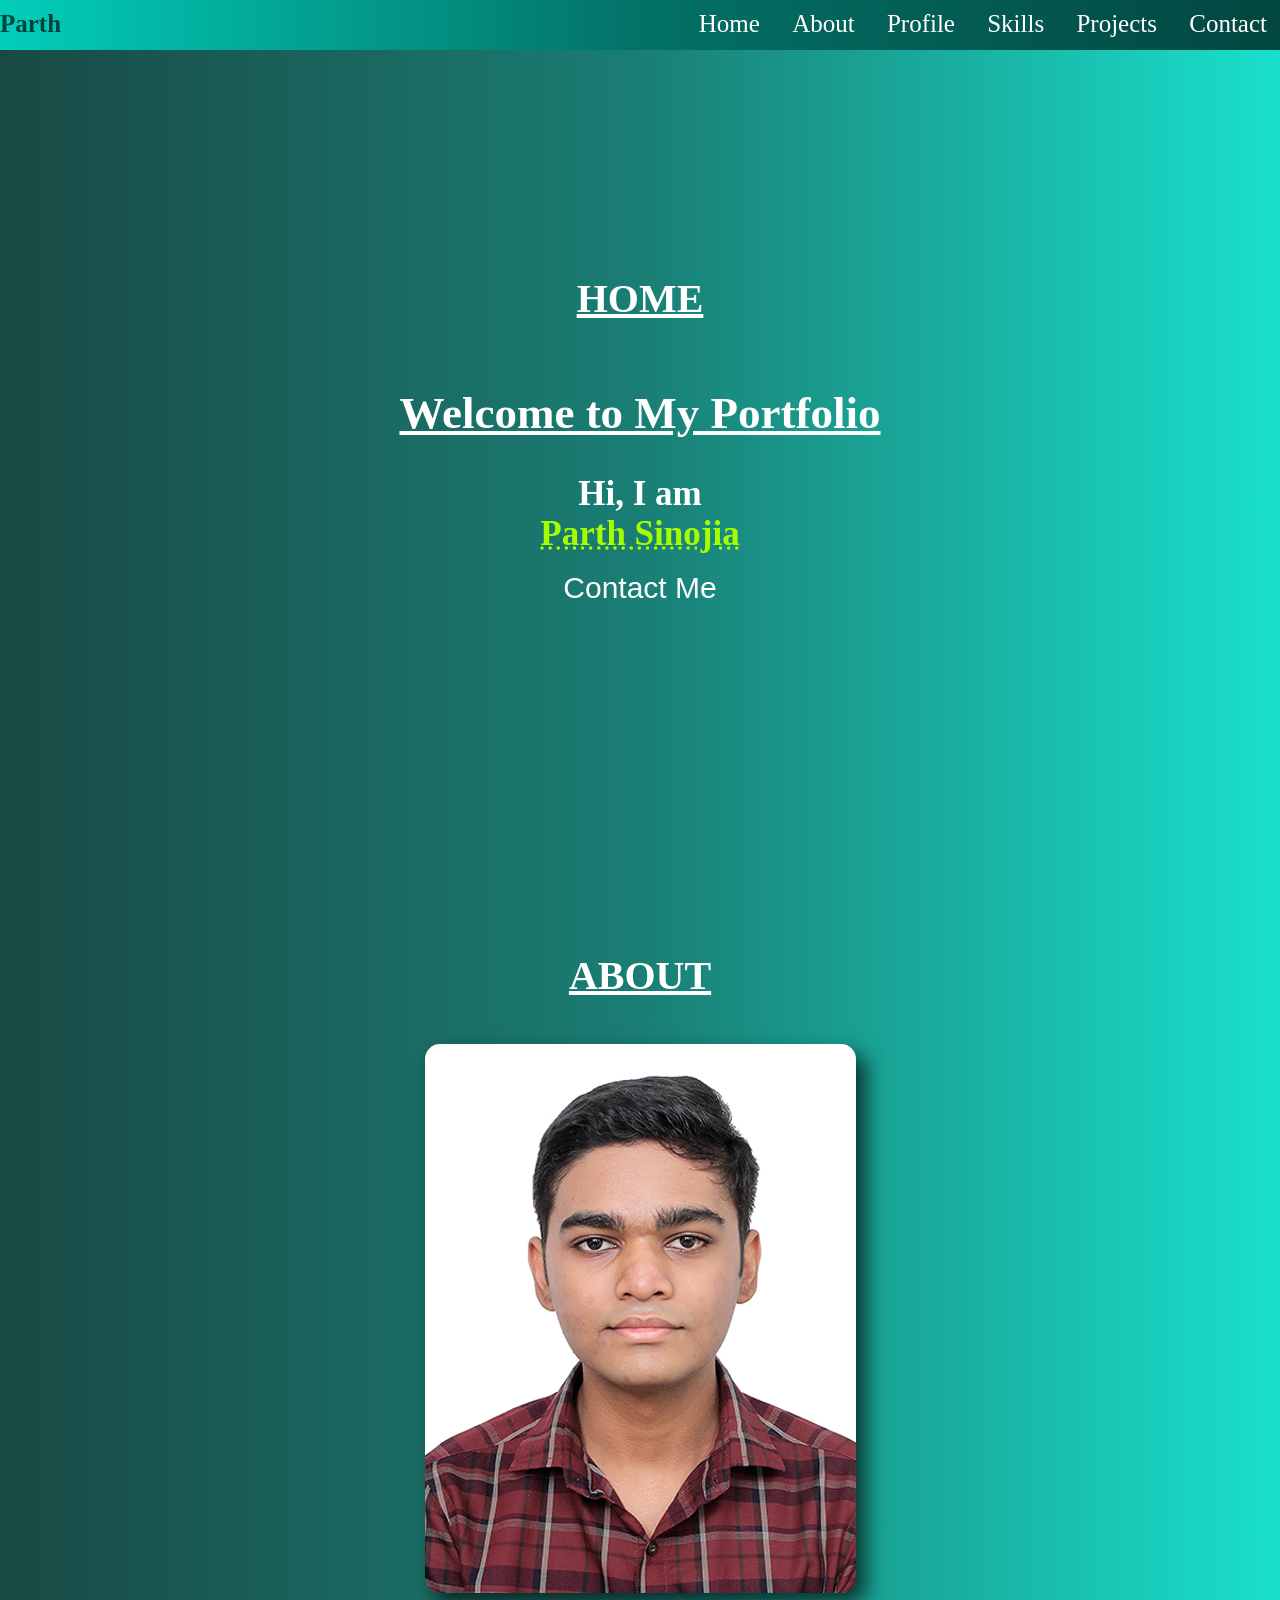
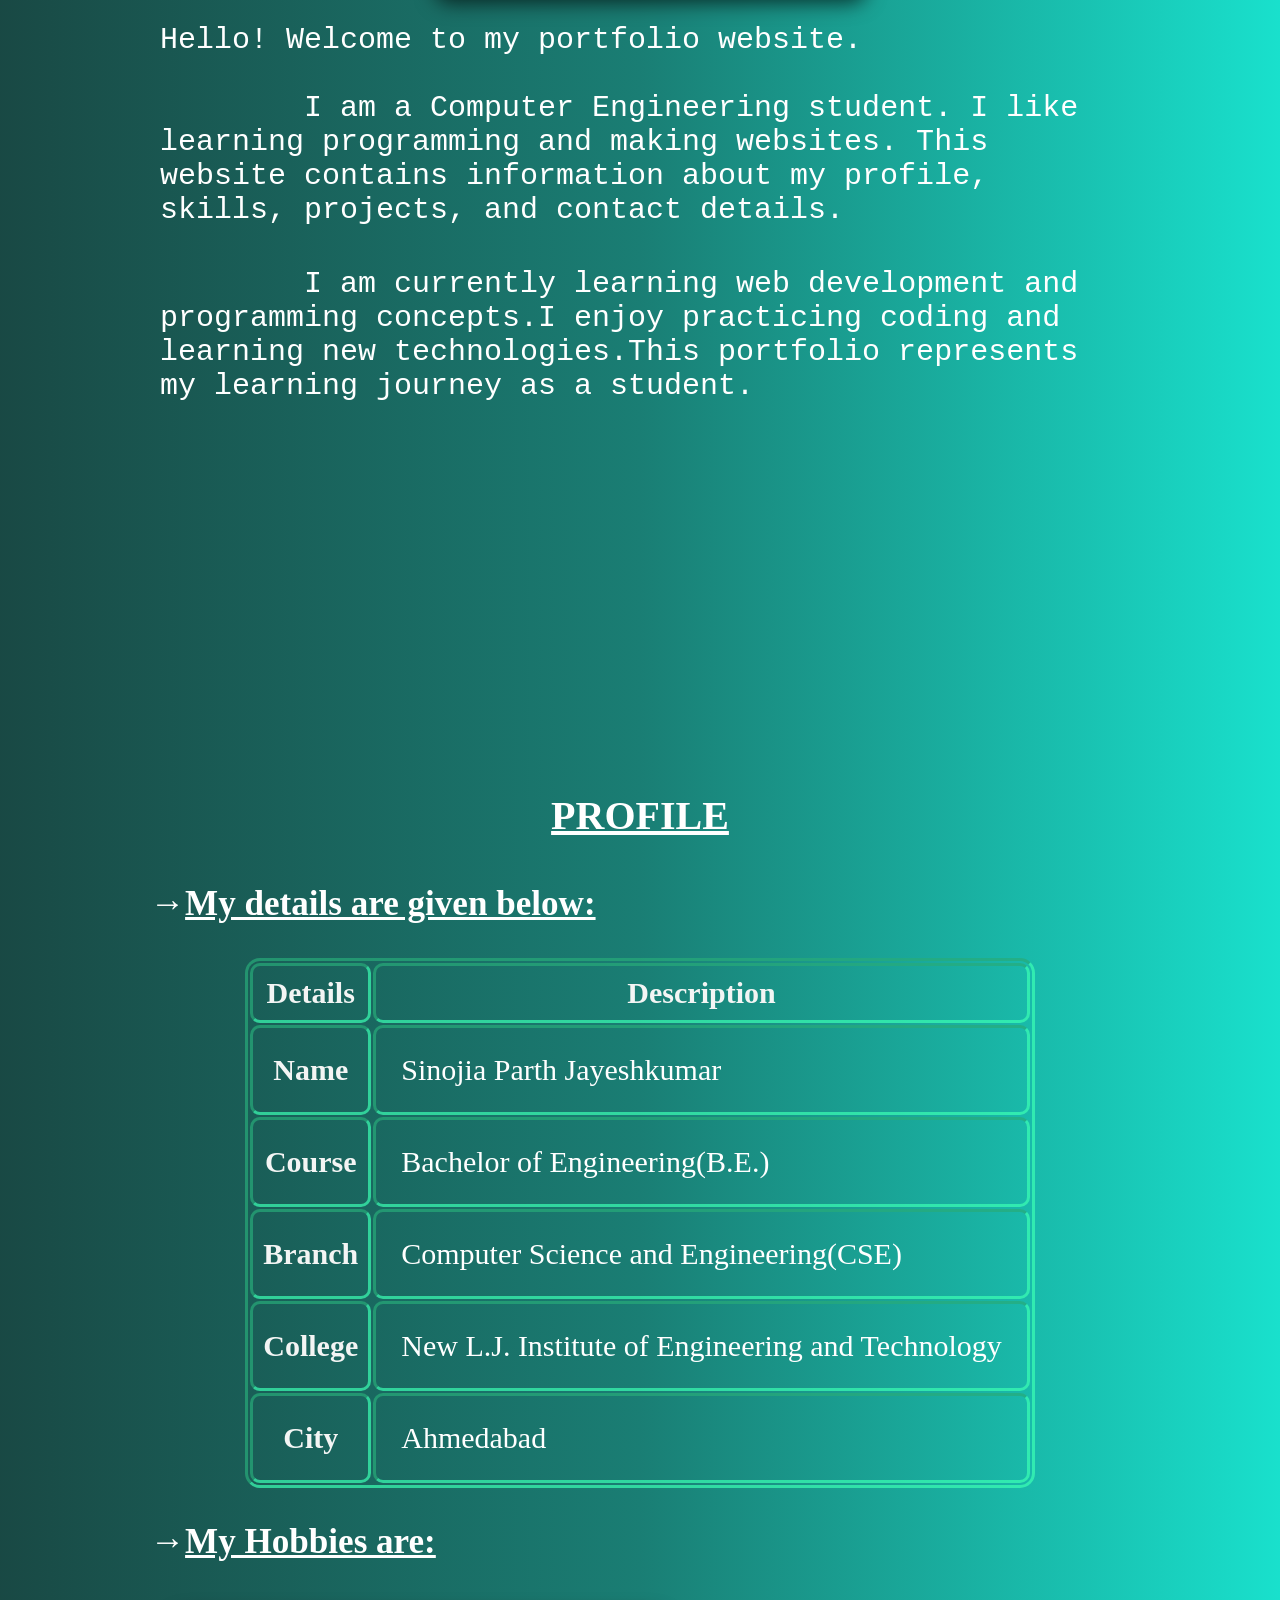
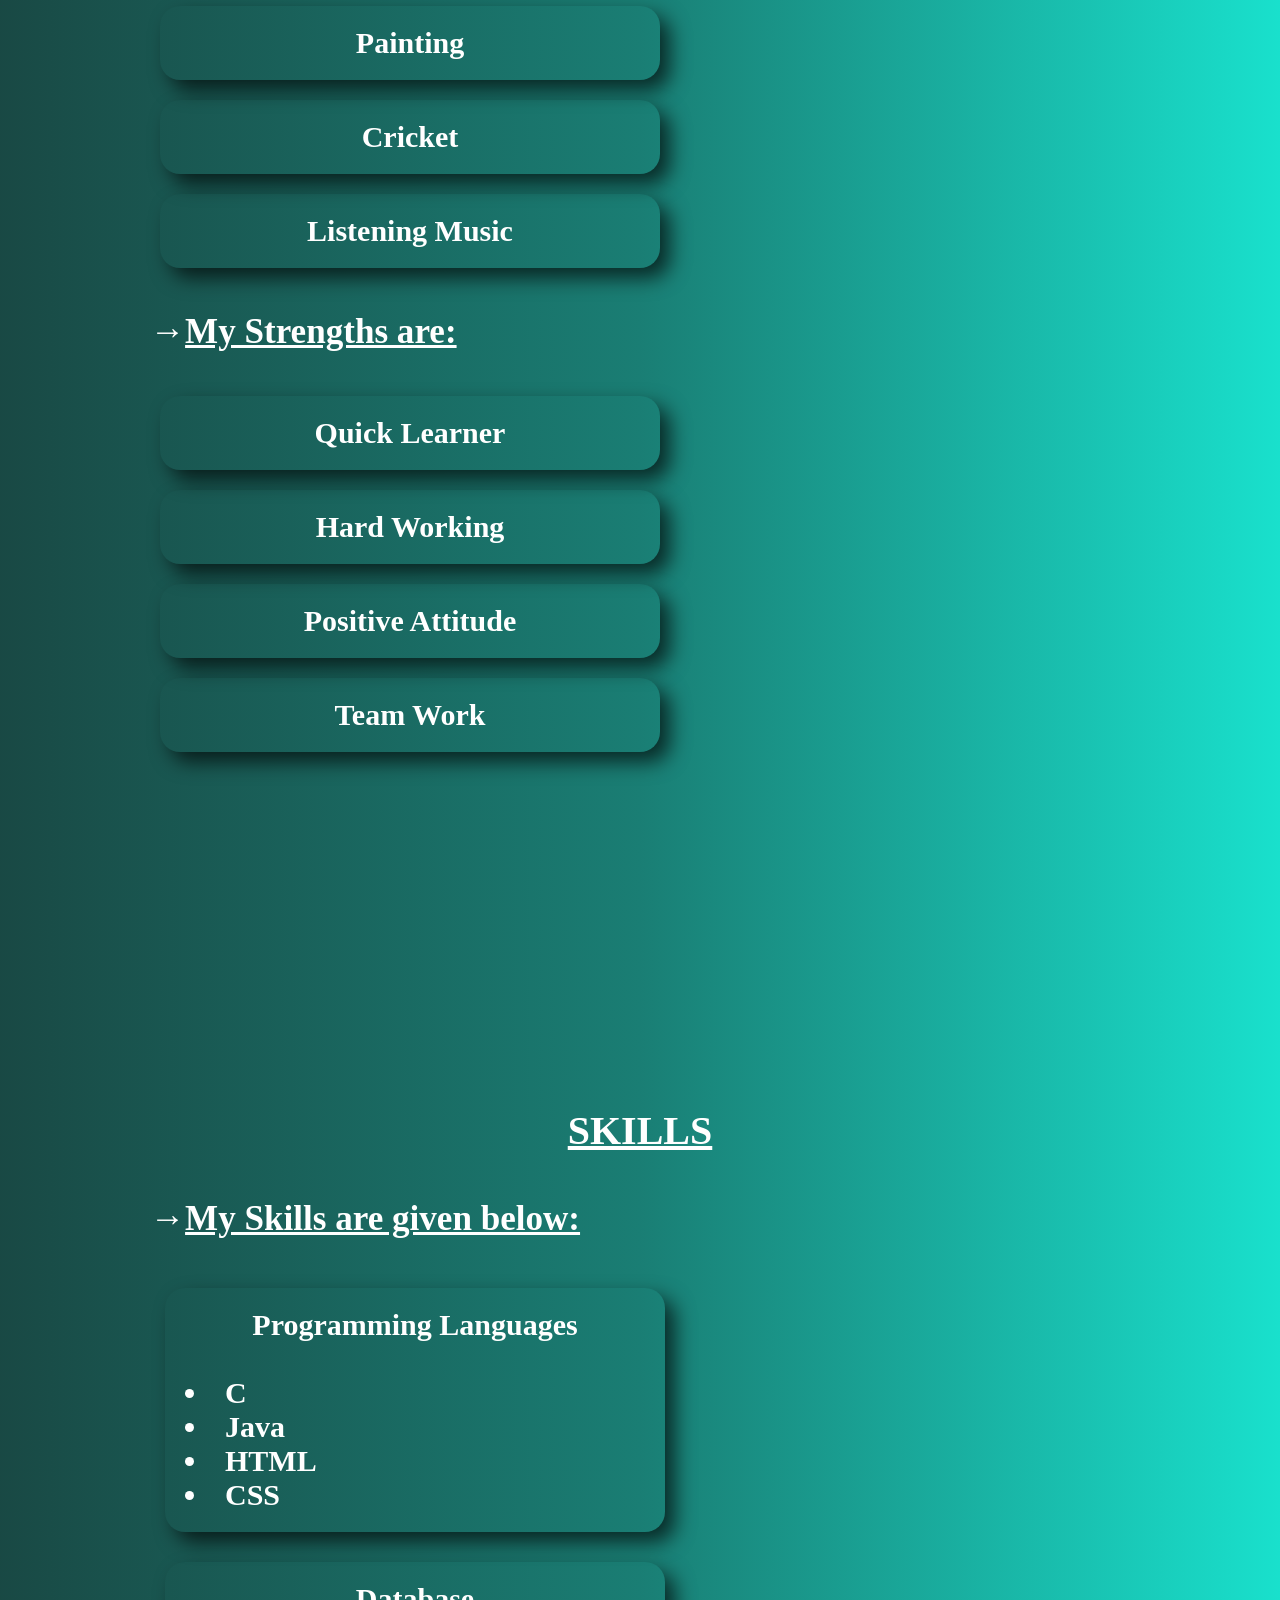
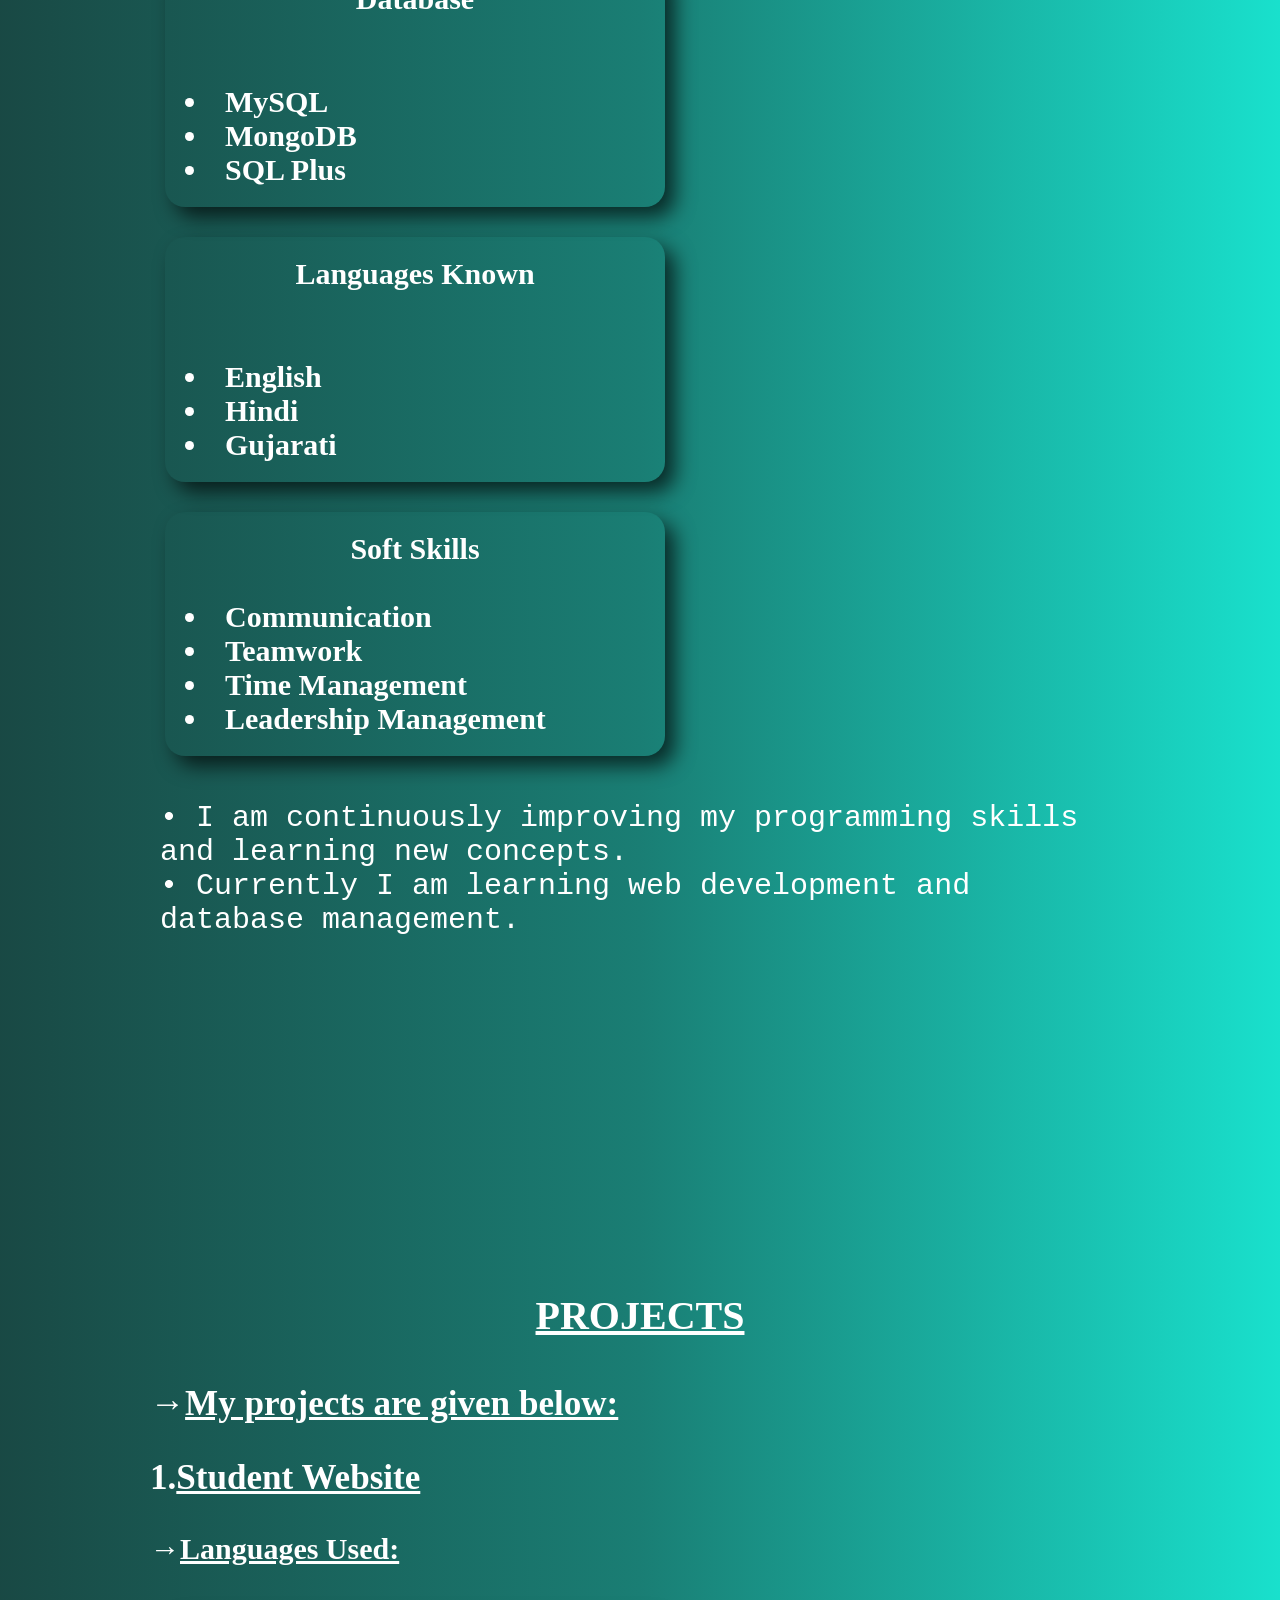
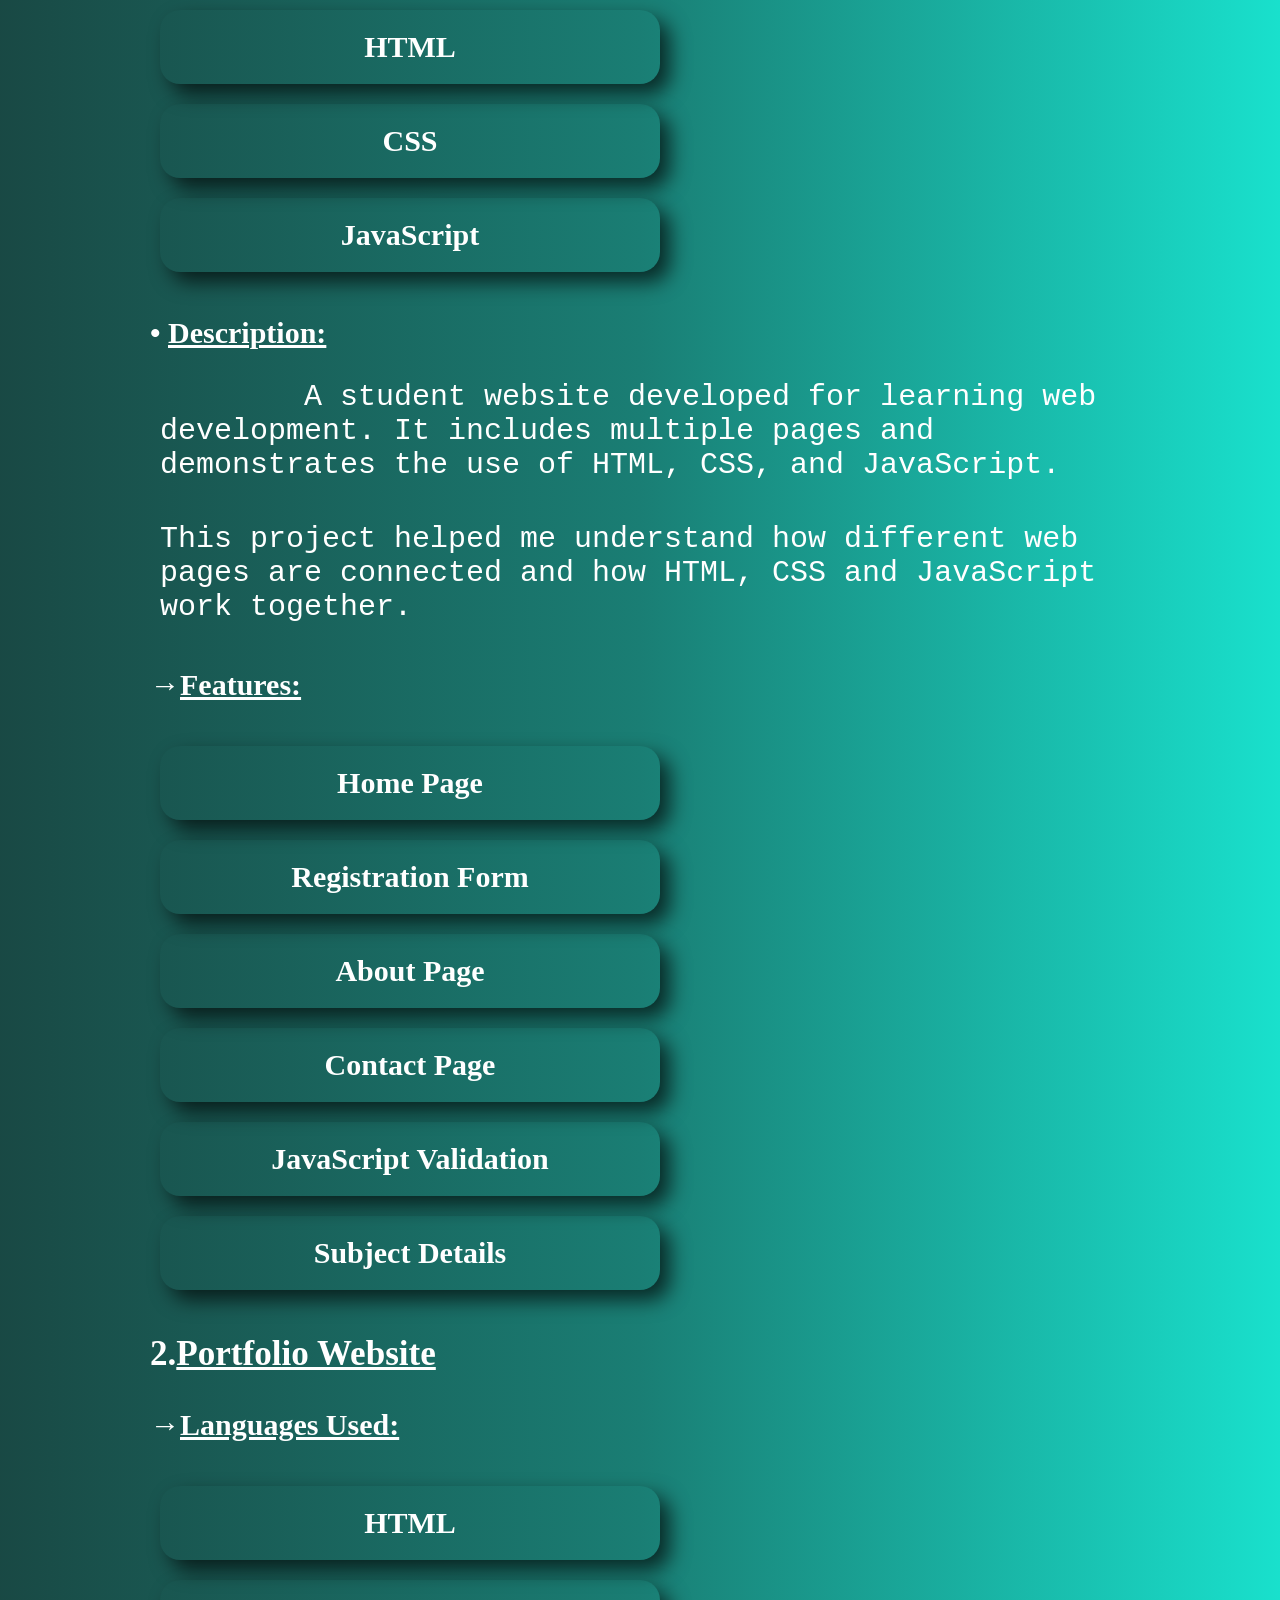
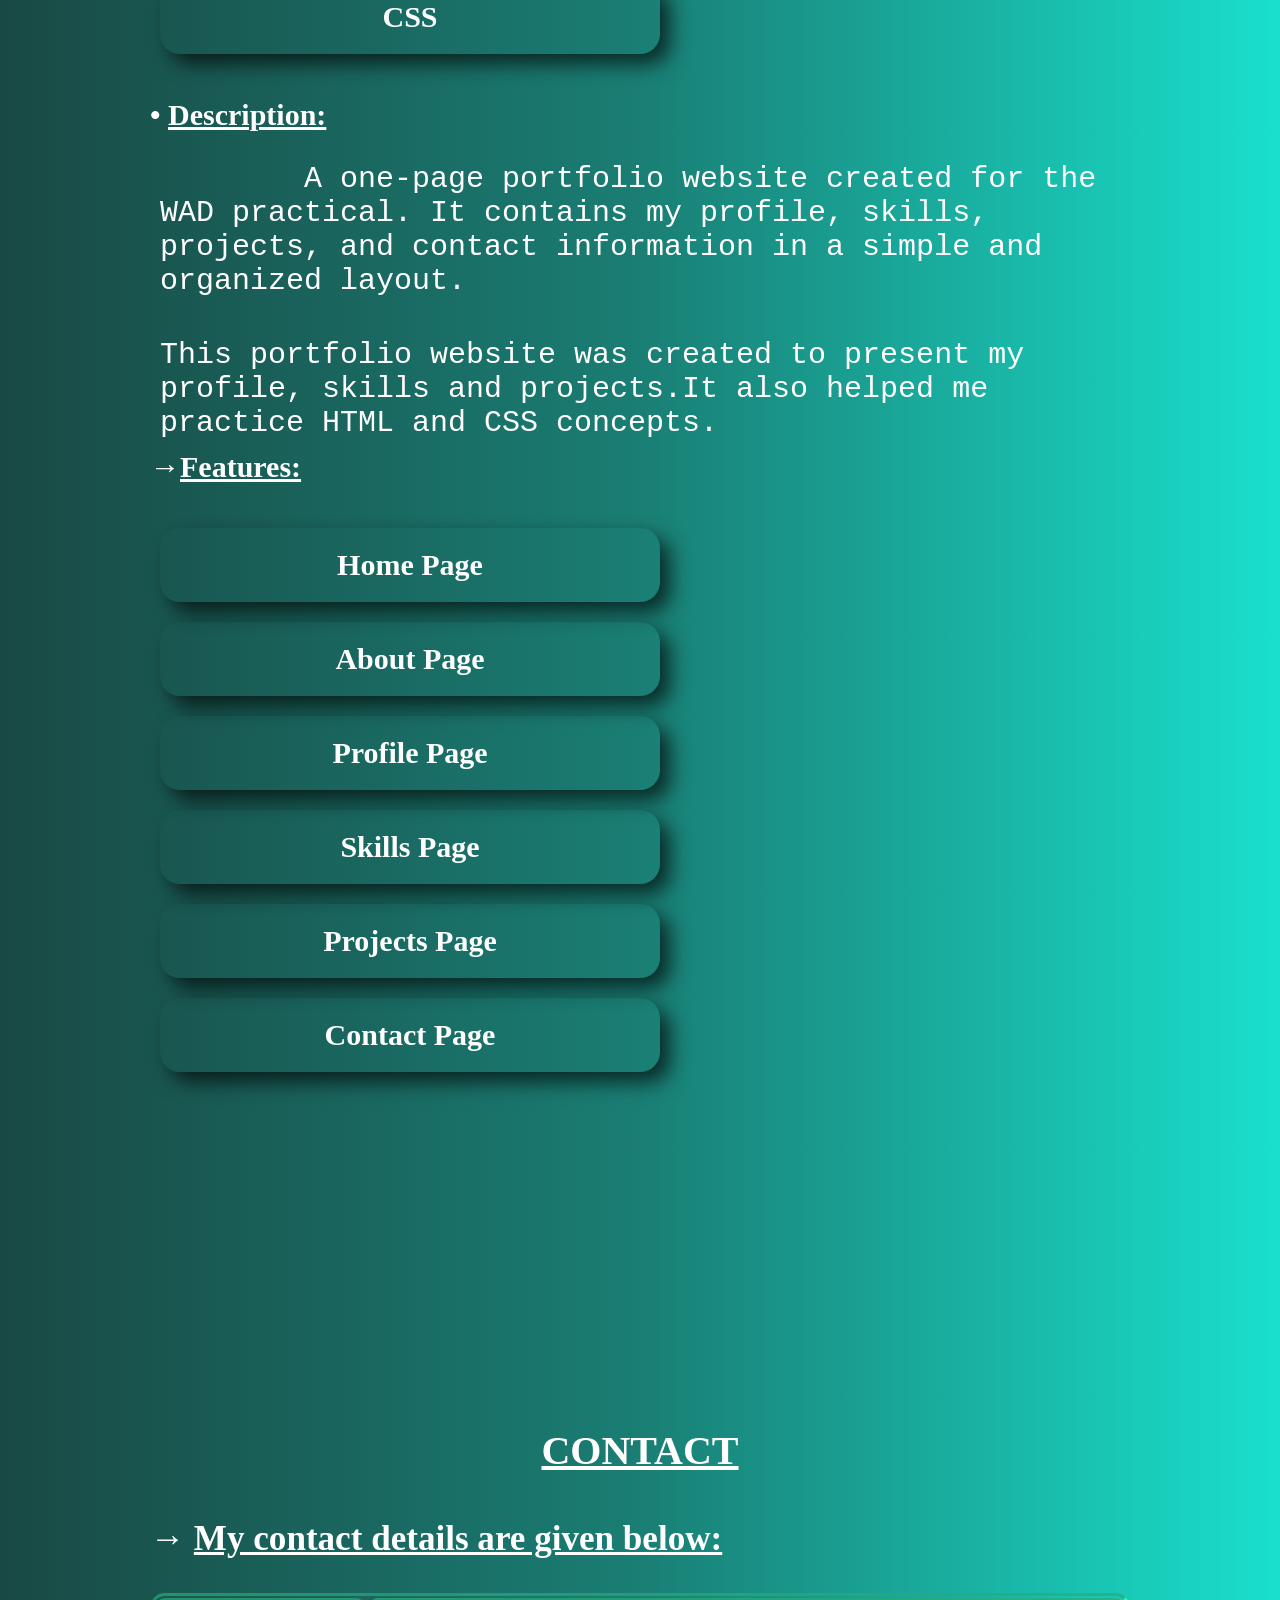
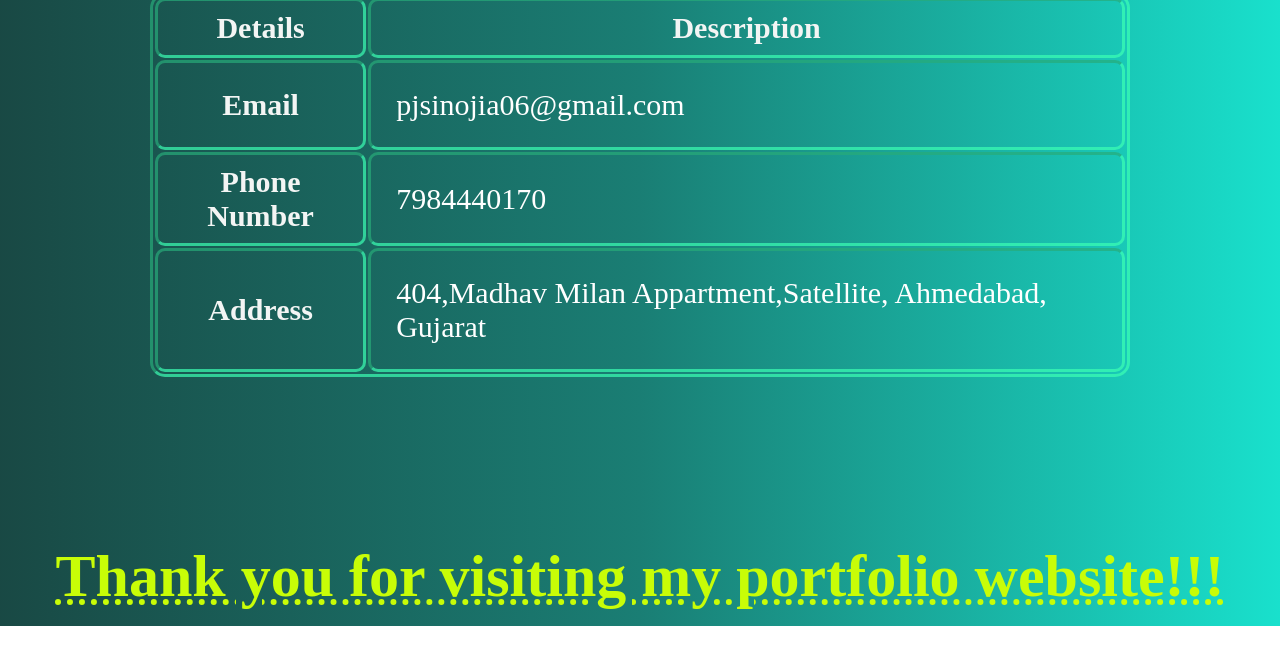
<file: index.html>
<html>
    <head>
        <title>Portfolio</title>
        <link rel="stylesheet" href="Css.css">
        <meta name="viewport" content="width=device-width, initial-scale=1.0">
    </head>
    <body>
        <nav>
            <span id="name">Parth</span>
            <a href="#home">Home</a>
            <a href="#About">About</a>
            <a href="#profile">Profile</a>
            <a href="#skills">Skills</a>
            <a href="#projects">Projects</a>
            <a href="#contact">Contact</a>
        </nav>
        <div  id="home">
        <h1 style="font-size: 40px;"><u>HOME</u></h1>
        <h2 style="text-align: center;padding: 20px;"><u>Welcome to My Portfolio</u></h2>
        <h1 style="margin: auto; font-size: 35px;">Hi, I am <span class="name1"><br>Parth Sinojia</span></h1>
        <a href="#contact"><button>Contact Me</button></a>
        </div>
        <div id="About">
            <h1 style="font-size: 40px;"><u>ABOUT</u></h1>
            <img src="Personal.jpg" alt="image">
            <pre>Hello! Welcome to my portfolio website.<br>
        I am a Computer Engineering student. I like learning programming and making websites. This website contains information about my profile, skills, projects, and contact details.</pre>
        <pre>
        I am currently learning web development and programming concepts.I enjoy practicing coding and learning new technologies.This portfolio represents my learning journey as a student.
        </pre>
        </div>
        <div  id="profile">
        <h1 style="font-size: 40px;"><u>PROFILE</u></h1>
        <h3>→<u>My details are given below:</u></h3>
            <br>
        <table class="profiletab">
            <tr>
                <th>Details</th>
                <th>Description</th>
            </tr>
            <tr>
                <th>Name</th>
                <td>Sinojia Parth Jayeshkumar</td>
            </tr>
            <tr>
                <th>Course</th>
                <td>Bachelor of Engineering(B.E.)</td>
            </tr>
            <tr>
                <th>Branch</th>
                <td>Computer Science and Engineering(CSE)</td>
            </tr>
            <tr>
                <th>College</th>
                <td>New L.J. Institute of Engineering and Technology</td>
            </tr>
            <tr>
                <th>City</th>
                <td>Ahmedabad</td>
            </tr>
        </table>
        <br>
        <h3>→<u>My Hobbies are:</u></h3>
        <br>
        <!-- <ul>
            <li>Painting</li>
            <li>Cricket</li>
            <li>Listening Music</li>
        </ul> -->
        <div id="hobby1">Painting</div>
        <div id="hobby2">Cricket</div>
        <div id="hobby3">Listening Music</div>
        <br>
        <br>
        <h3>→<u>My Strengths are:</u></h3>
        <br>
        <!-- <ul>
            <li>Quick Learner</li>
            <li>Hard Working</li>
            <li>Positive Attitude</li>
            <li>Team Work</li>
        </ul> -->
        <div id="strength1">Quick Learner</div>
        <div id="strength2">Hard Working</div>
        <div id="strength3">Positive Attitude</div>
        <div id="strength4">Team Work</div>
        </div>
        <div  id="skills">
        <h1 style="font-size: 40px;"><u>SKILLS</u></h1>
        <h3>→<u>My Skills are given below:</u></h3>
        <br>
        <!-- <table class="skilltab">
            <tr>
                <th>Skills</th>
                <th>Description</th>
            </tr>
            <tr>
                <th>Programming Languages</th>
                <td><ul><li>C</li><li>Java</li><li>HTML</li><li>CSS</li></ul></td>
            </tr>
            <tr>
                <th>Database</th>
                <td><ul><li>MySQL</li><li>MongoDB</li><li>SQL Plus</li></ul></td>
            </tr>
            <tr>
                <th>Languages Known</th>
                <td><ul><li>English</li><li>Hindi</li><li>Gujarati</li></ul></td>
            </tr>
            <tr>
                <th>Soft Skills</th>
                <td><ul><li>Communication</li><li>Teamwork</li><li>Time Management</li><li>Leadership Management</li></ul></td>
            </tr>
        </table> -->
        <div id="skill1">
            <h4>Programming Languages</h4><br>
            <ul><li>C</li><li>Java</li><li>HTML</li><li>CSS</li></ul>
        </div>
        <div id="skill2">
            <h4>Database</h4><br>
            <ul><li>MySQL</li><li>MongoDB</li><li>SQL Plus</li></ul>
        </div>
        <div id="skill3">
            <h4>Languages Known</h4><br>
            <ul><li>English</li><li>Hindi</li><li>Gujarati</li></ul>
        </div>
        <div id="skill4">
            <h4>Soft Skills</h4><br>
            <ul><li>Communication</li><li>Teamwork</li><li>Time Management</li><li>Leadership Management</li></ul>
        </div>
        <pre>• I am continuously improving my programming skills and learning new concepts.
• Currently I am learning web development and database management.
</pre>
        </div>
        <div id="projects">
        <h1 style="font-size: 40px;"><u>PROJECTS</u></h1>
        <h3>→<u>My projects are given below:</u></h3>
        <br>
        <h3>1.<u>Student Website</u></h3>
        <br>
        <h4>→<u>Languages Used:</u></h4>
        <br>
        <!-- <ul>
            <li>HTML</li>
            <li>CSS</li>
            <li>JavaScript</li>
        </ul> -->
        <div id="p1l1">HTML</div>
        <div id="p1l2">CSS</div>
        <div id="p1l3">JavaScript</div>
        <br>
        <br>
        <h4>• <u>Description:</u></h4>
        <pre>
        A student website developed for learning web development. It includes multiple pages and demonstrates the use of HTML, CSS, and JavaScript.</pre>
        <pre>
This project helped me understand how different web pages are connected and how HTML, CSS and JavaScript work together.
</pre>
<br>
        <h4>→<u>Features:</u></h4>
        <br>
        <!-- <ul>
            <li>Home Page</li>
            <li>Registration Form</li>
            <li>About Page</li>
            <li>Contact Page</li>
            <li>JavaScript Validation</li>
            <li>Subject Details</li>
        </ul> -->
        <div id="p1f1">Home Page</div>
        <div id="p1f2">Registration Form</div>
        <div id="p1f3">About Page</div>
        <div id="p1f4">Contact Page</div>
        <div id="p1f5">JavaScript Validation</div>
        <div id="p1f6">Subject Details</div>
        <br>
        <br>
        <h3>2.<u>Portfolio Website</u></h3>
        <br>
        <h4>→<u>Languages Used:</u></h4>
        <br>
        <!-- <ul>
            <li>HTML</li>
            <li>CSS</li>
        </ul> -->
        <div id="p2l1">HTML</div>
        <div id="p2l2">CSS</div>
        <br>
        <br>
        <h4>• <u>Description:</u></h4>
        <pre>
        A one-page portfolio website created for the WAD practical. It contains my profile, skills, projects, and contact information in a simple and organized layout.</pre>
        <pre>
This portfolio website was created to present my profile, skills and projects.It also helped me practice HTML and CSS concepts.
</pre>
        <h4>→<u>Features:</u></h4>
        <br>
        <!-- <ul>
            <li>Home Page</li>
            <li>Profile Page</li>
            <li>Skills Page</li>
            <li>Projects Page</li>
            <li>Contact Page</li>
        </ul> -->
        <div id="p2f1">Home Page</div>
        <div id="p2f2">About Page</div>
        <div id="p2f3">Profile Page</div>
        <div id="p2f4">Skills Page</div>
        <div id="p2f5">Projects Page</div>
        <div id="p2f6">Contact Page</div>
        <br>
        </div>
        <div  id="contact">
        <h1 style="font-size: 40px;"><u>CONTACT</u></h1>
        <h3>→ <u>My contact details are given below:</u></h3>
        <br>
        <table class="contacttab">
            <tr>
                <th>Details</th>
                <th>Description</th>
            </tr>
            <tr>
                <th>Email</th>
                <td>pjsinojia06@gmail.com</td>
            </tr>
            <tr>
                <th>Phone Number</th>
                <td>7984440170</td>
            </tr>
            <tr>
                <th>Address</th>
                <td>404,Madhav Milan Appartment,Satellite, Ahmedabad, Gujarat</td>
            </tr>
        </table>
        </div>
        <h1 style="color: rgb(200, 253, 7); text-decoration:dotted underline;text-align: center;margin: auto;">Thank you for visiting my portfolio website!!!</h1>
    </body>
</html>
</file>
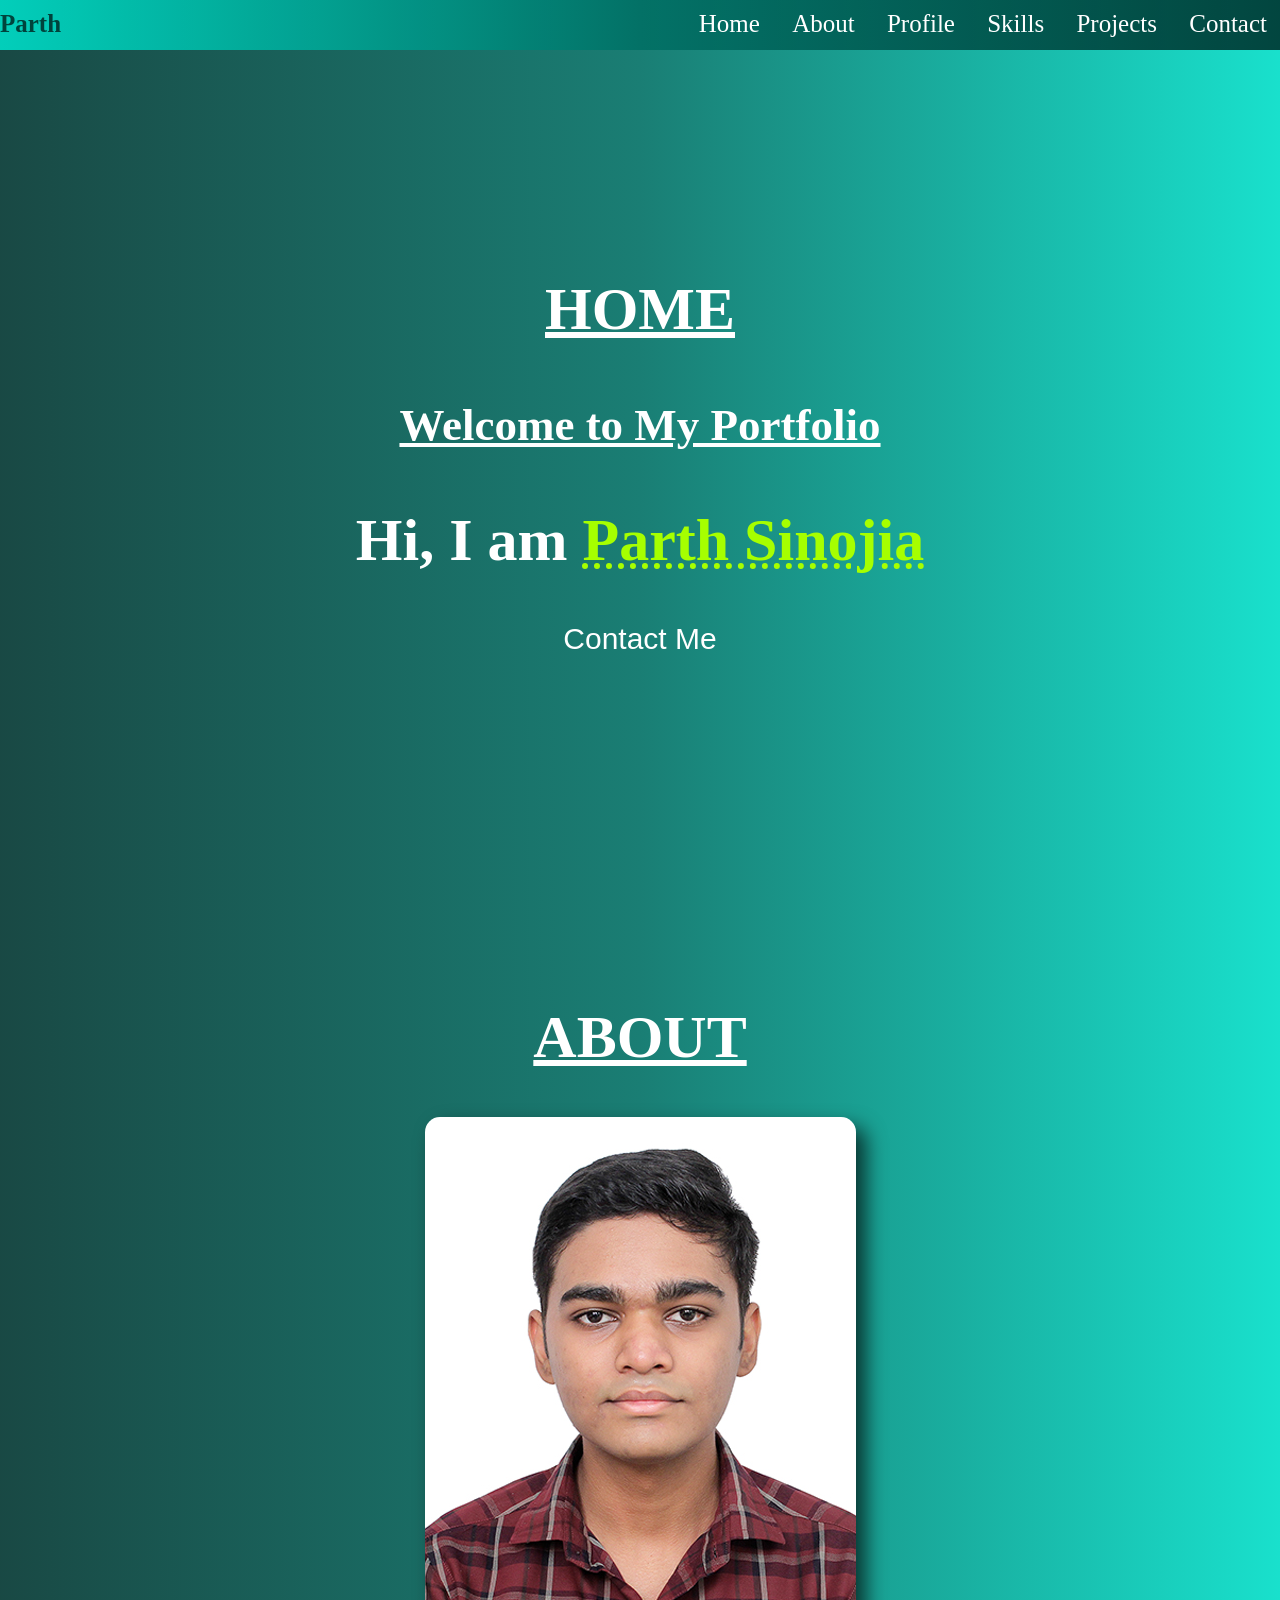
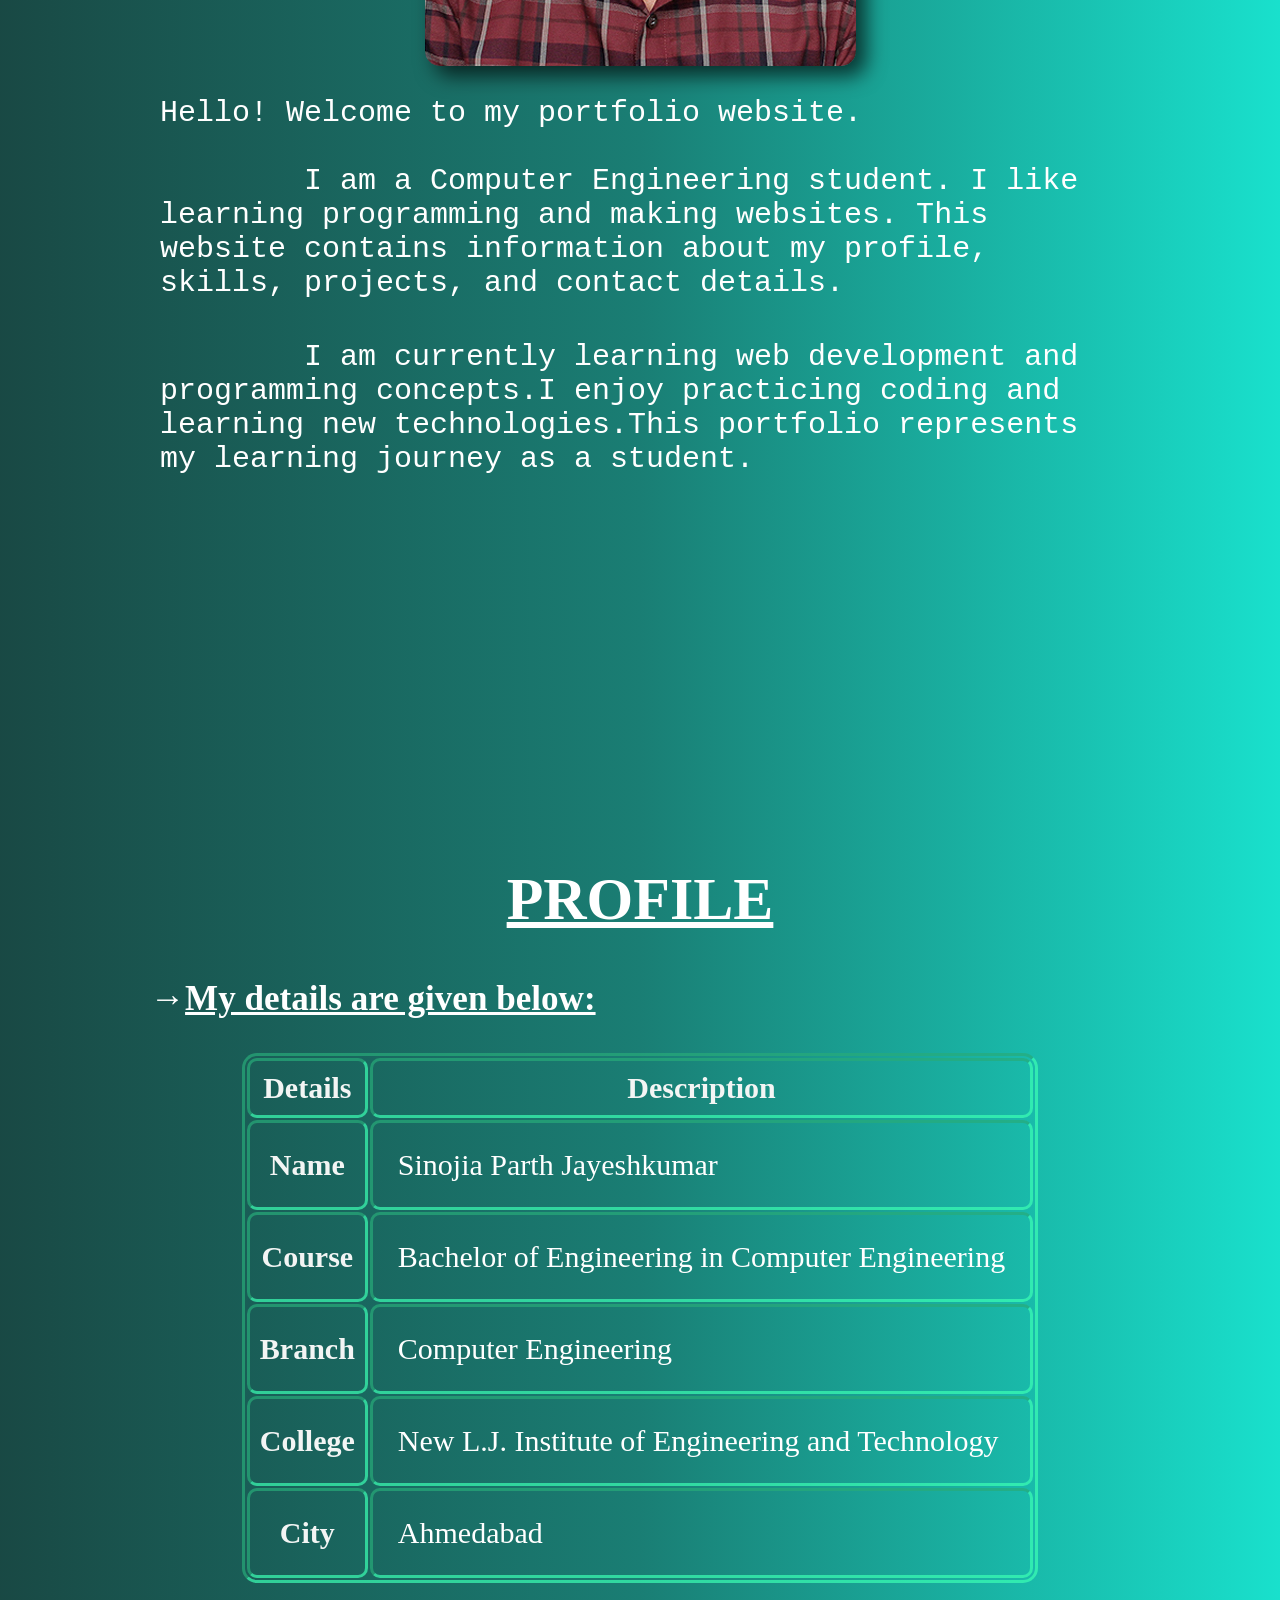
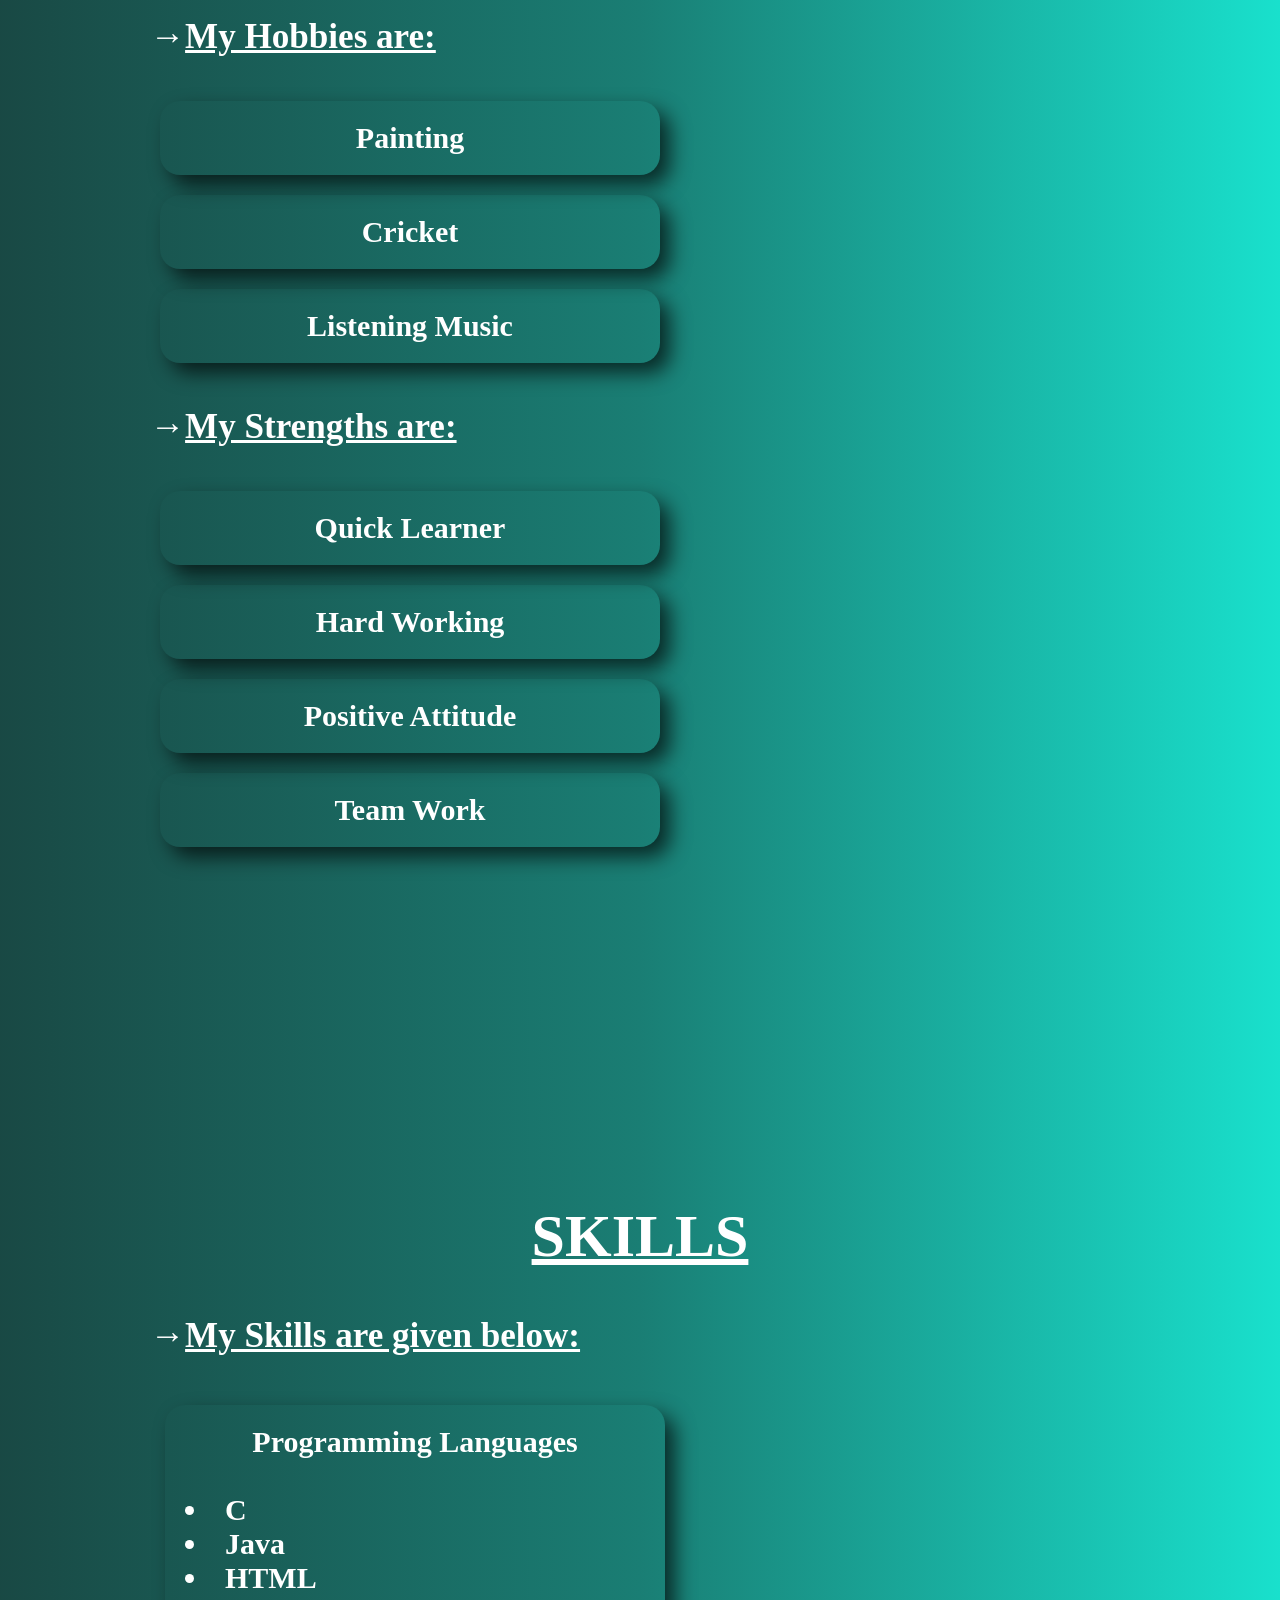
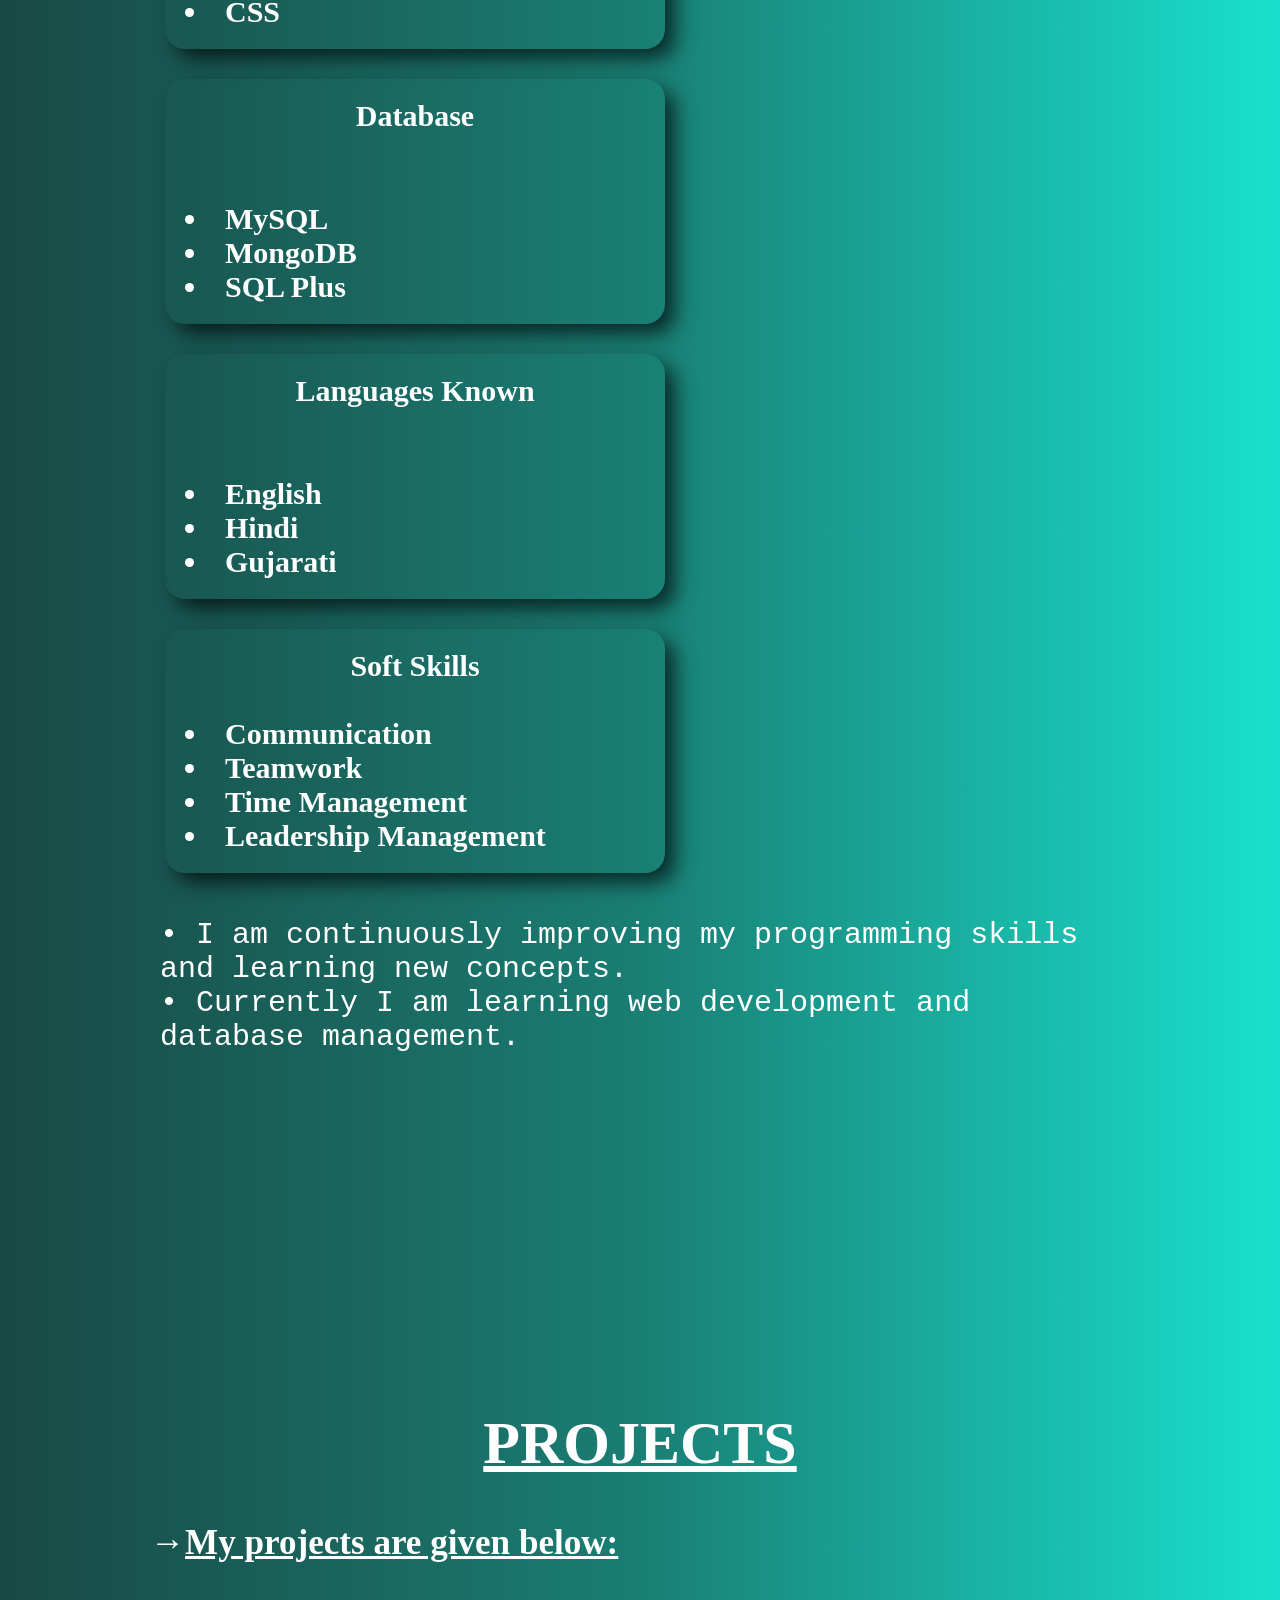
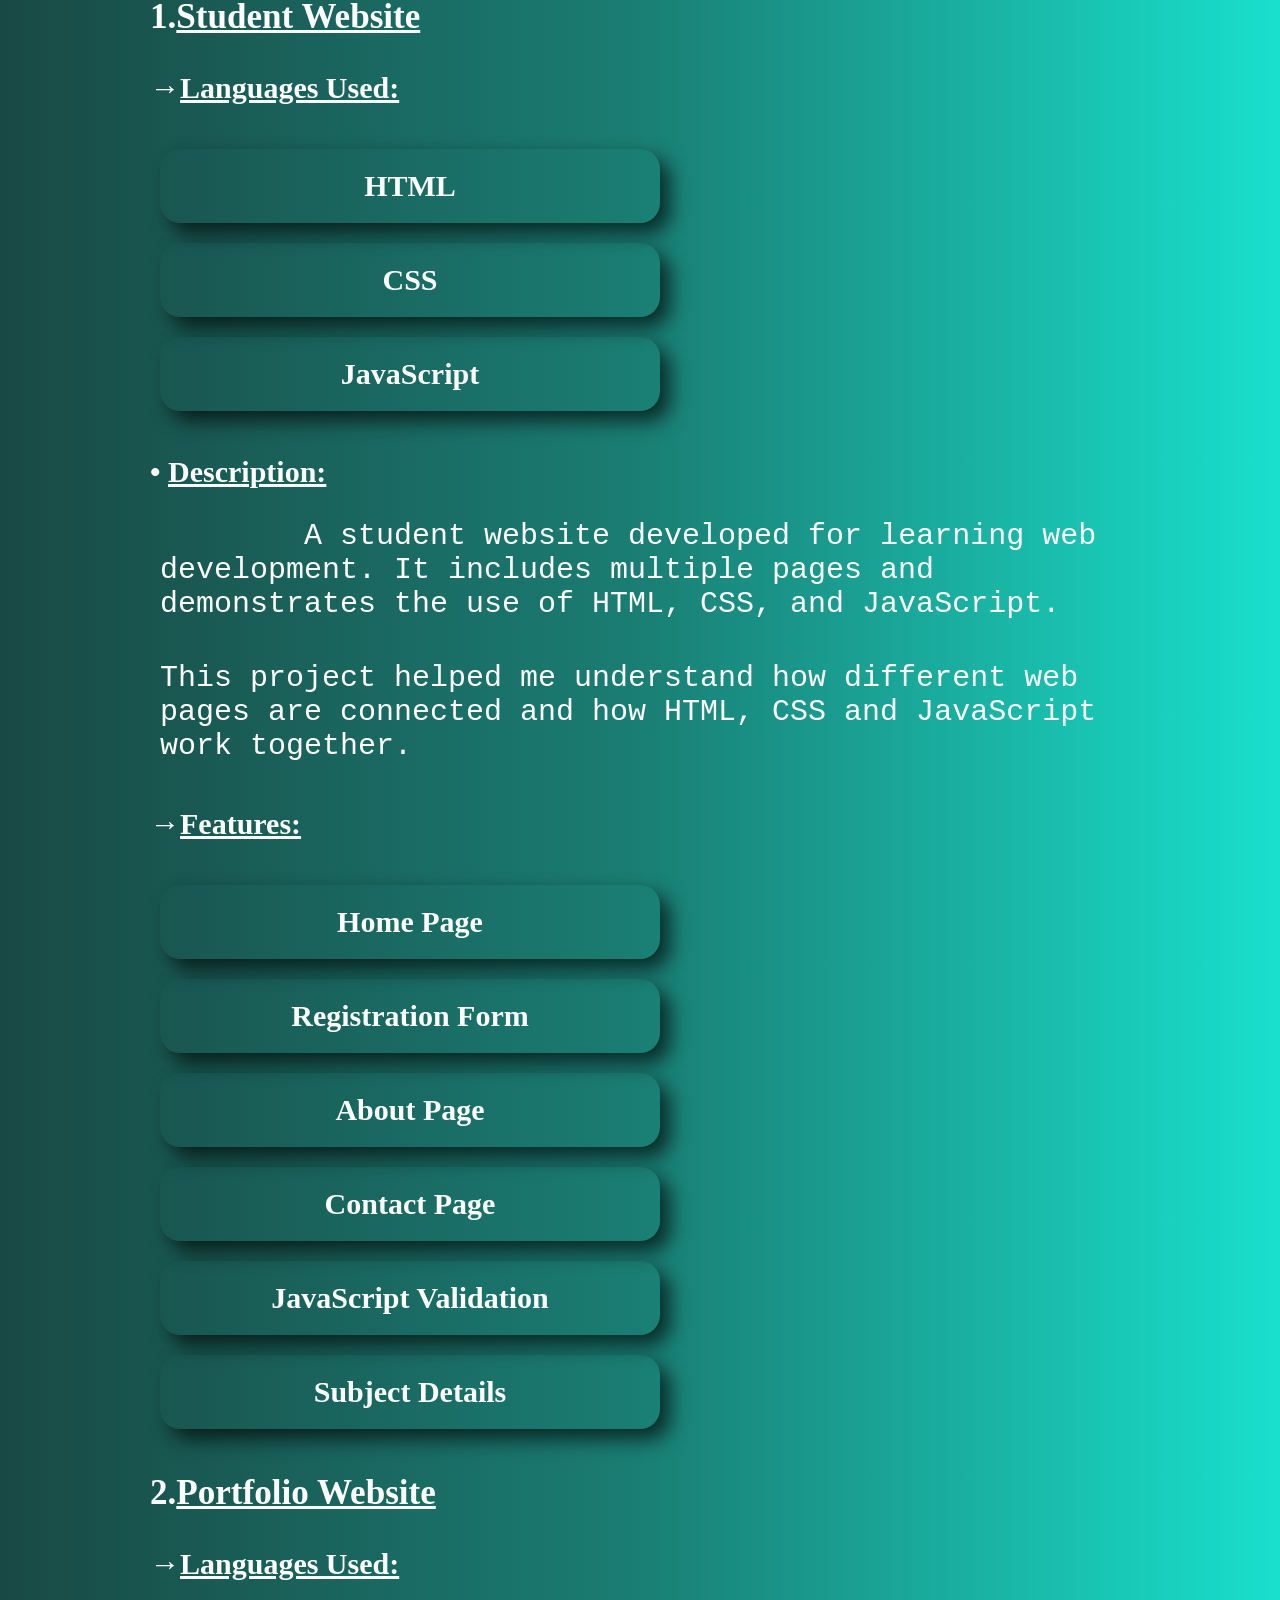
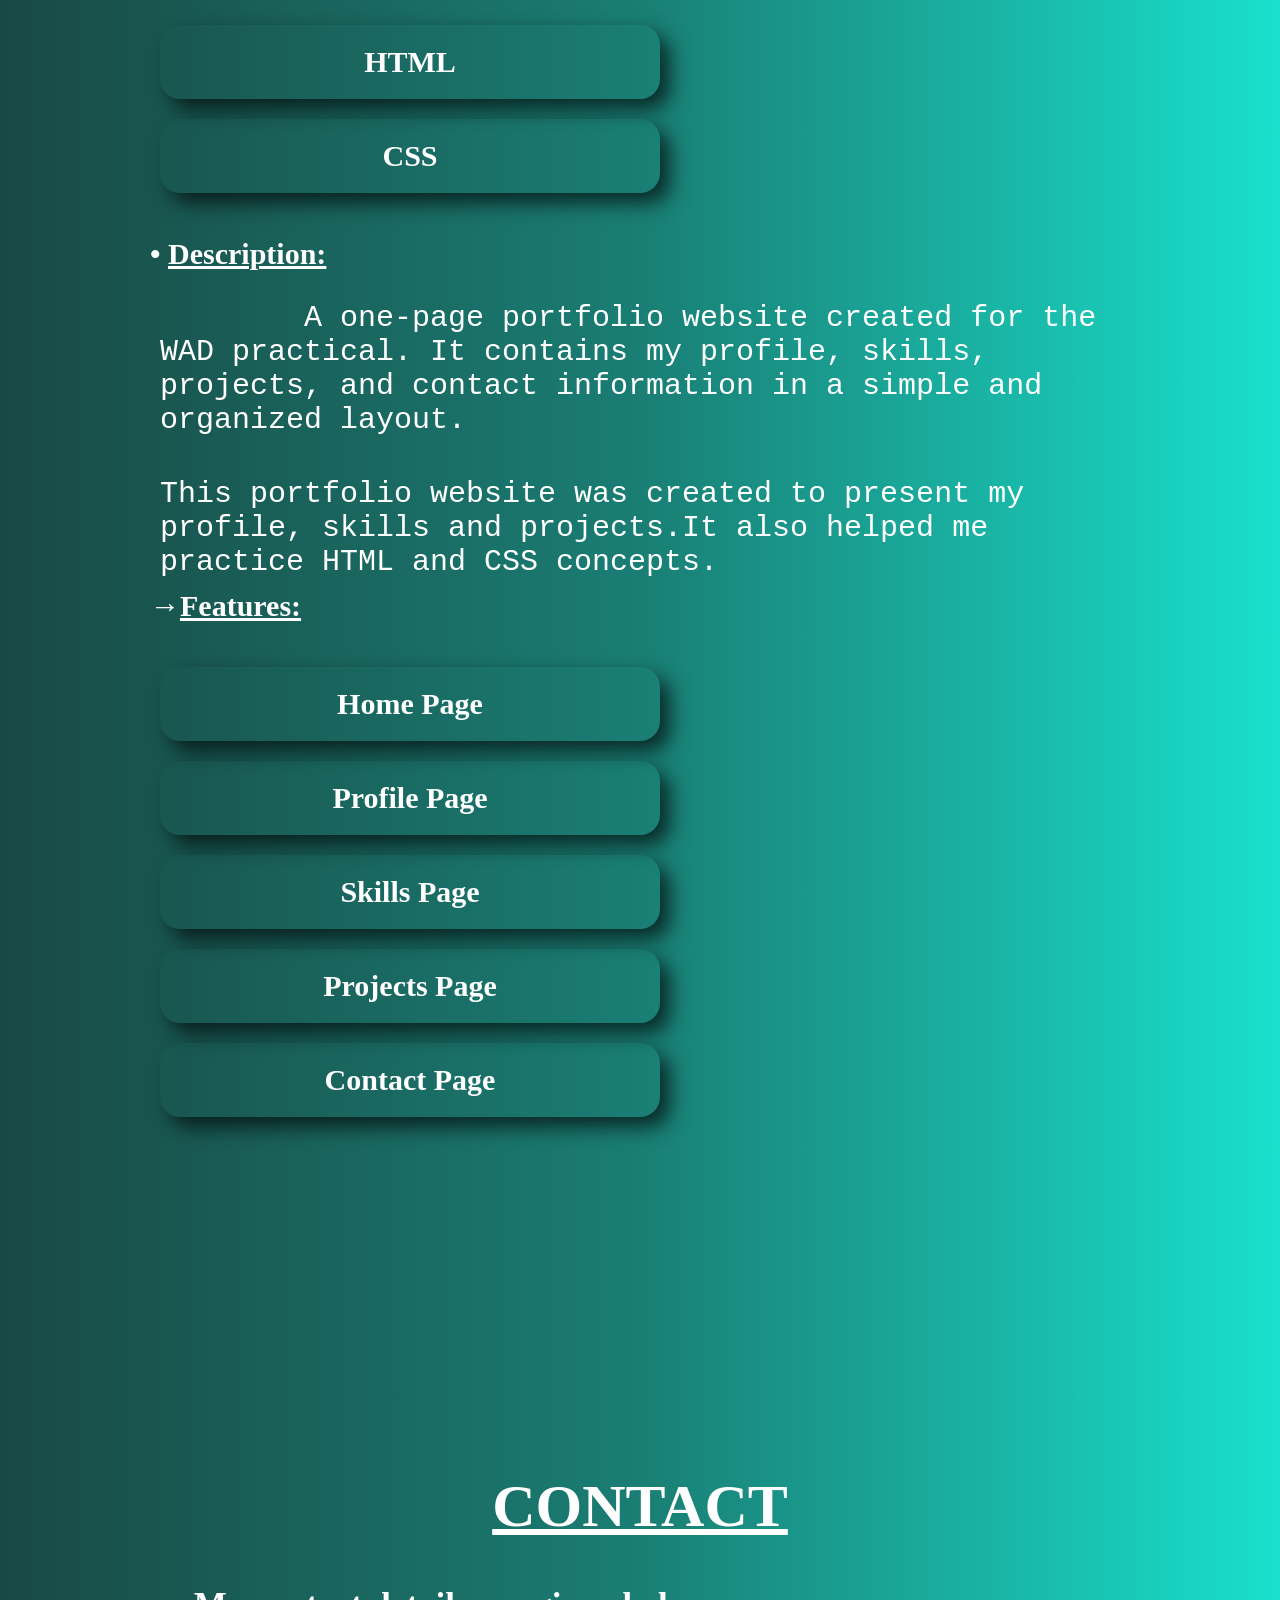
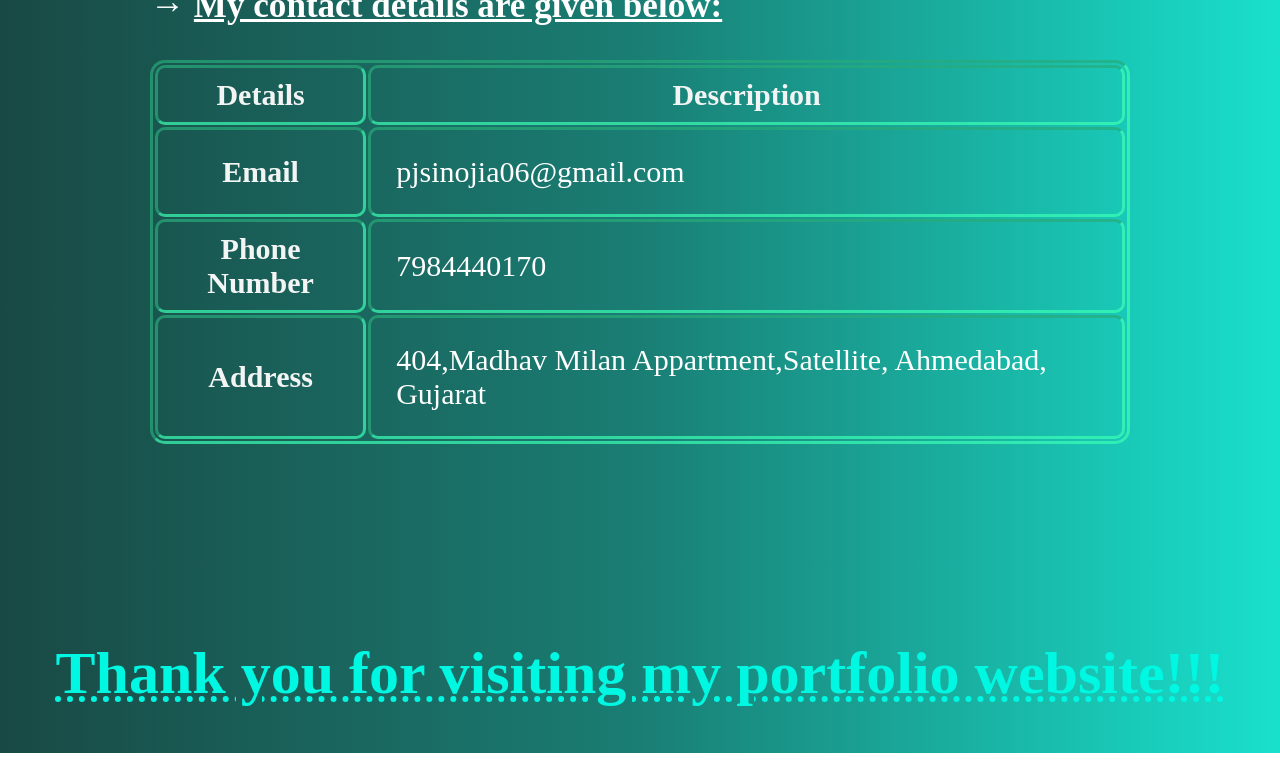
<file: Home.html>
<html>
    <head>
        <title>Portfolio</title>
        <link rel="stylesheet" href="Css.css">
        <meta name="viewport" content="width=device-width, initial-scale=1.0">
    </head>
    <body>
        <nav>
            <span id="name">Parth</span>
            <a href="#home">Home</a>
            <a href="#About">About</a>
            <a href="#profile">Profile</a>
            <a href="#skills">Skills</a>
            <a href="#projects">Projects</a>
            <a href="#contact">Contact</a>
        </nav>
        <div  id="home">
        <h1><u>HOME</u></h1>
        <h2 style="text-align: center;padding: 10px;"><u>Welcome to My Portfolio</u></h2>
        <h1 style="text-align: center;">Hi, I am <span class="name1">Parth Sinojia</span></h1>
        <button onclick="location.href='#contact'">Contact Me</button>
        </div>
        <div id="About">
            <h1><u>ABOUT</u></h1>
            <img src="Personal.jpg" alt="image">
            <pre>Hello! Welcome to my portfolio website.<br>
        I am a Computer Engineering student. I like learning programming and making websites. This website contains information about my profile, skills, projects, and contact details.</pre>
        <pre>
        I am currently learning web development and programming concepts.I enjoy practicing coding and learning new technologies.This portfolio represents my learning journey as a student.
        </pre>
        </div>
        <div  id="profile">
        <h1><u>PROFILE</u></h1>
        <h3>→<u>My details are given below:</u></h3>
            <br>
        <table class="profiletab">
            <tr>
                <th>Details</th>
                <th>Description</th>
            </tr>
            <tr>
                <th>Name</th>
                <td>Sinojia Parth Jayeshkumar</td>
            </tr>
            <tr>
                <th>Course</th>
                <td>Bachelor of Engineering in Computer Engineering</td>
            </tr>
            <tr>
                <th>Branch</th>
                <td>Computer Engineering</td>
            </tr>
            <tr>
                <th>College</th>
                <td>New L.J. Institute of Engineering and Technology</td>
            </tr>
            <tr>
                <th>City</th>
                <td>Ahmedabad</td>
            </tr>
        </table>
        <br>
        <h3>→<u>My Hobbies are:</u></h3>
        <br>
        <!-- <ul>
            <li>Painting</li>
            <li>Cricket</li>
            <li>Listening Music</li>
        </ul> -->
        <div id="hobby1">Painting</div>
        <div id="hobby2">Cricket</div>
        <div id="hobby3">Listening Music</div>
        <br>
        <br>
        <h3>→<u>My Strengths are:</u></h3>
        <br>
        <!-- <ul>
            <li>Quick Learner</li>
            <li>Hard Working</li>
            <li>Positive Attitude</li>
            <li>Team Work</li>
        </ul> -->
        <div id="strength1">Quick Learner</div>
        <div id="strength2">Hard Working</div>
        <div id="strength3">Positive Attitude</div>
        <div id="strength4">Team Work</div>
        </div>
        <div  id="skills">
        <h1><u>SKILLS</u></h1>
        <h3>→<u>My Skills are given below:</u></h3>
        <br>
        <!-- <table class="skilltab">
            <tr>
                <th>Skills</th>
                <th>Description</th>
            </tr>
            <tr>
                <th>Programming Languages</th>
                <td><ul><li>C</li><li>Java</li><li>HTML</li><li>CSS</li></ul></td>
            </tr>
            <tr>
                <th>Database</th>
                <td><ul><li>MySQL</li><li>MongoDB</li><li>SQL Plus</li></ul></td>
            </tr>
            <tr>
                <th>Languages Known</th>
                <td><ul><li>English</li><li>Hindi</li><li>Gujarati</li></ul></td>
            </tr>
            <tr>
                <th>Soft Skills</th>
                <td><ul><li>Communication</li><li>Teamwork</li><li>Time Management</li><li>Leadership Management</li></ul></td>
            </tr>
        </table> -->
        <div id="skill1">
            <h4>Programming Languages</h4><br>
            <ul><li>C</li><li>Java</li><li>HTML</li><li>CSS</li></ul>
        </div>
        <div id="skill2">
            <h4>Database</h4><br>
            <ul><li>MySQL</li><li>MongoDB</li><li>SQL Plus</li></ul>
        </div>
        <div id="skill3">
            <h4>Languages Known</h4><br>
            <ul><li>English</li><li>Hindi</li><li>Gujarati</li></ul>
        </div>
        <div id="skill4">
            <h4>Soft Skills</h4><br>
            <ul><li>Communication</li><li>Teamwork</li><li>Time Management</li><li>Leadership Management</li></ul>
        </div>
        <pre>• I am continuously improving my programming skills and learning new concepts.
• Currently I am learning web development and database management.
</pre>
        </div>
        <div id="projects">
        <h1><u>PROJECTS</u></h1>
        <h3>→<u>My projects are given below:</u></h3>
        <br>
        <h3>1.<u>Student Website</u></h3>
        <br>
        <h4>→<u>Languages Used:</u></h4>
        <br>
        <!-- <ul>
            <li>HTML</li>
            <li>CSS</li>
            <li>JavaScript</li>
        </ul> -->
        <div id="p1l1">HTML</div>
        <div id="p1l2">CSS</div>
        <div id="p1l3">JavaScript</div>
        <br>
        <br>
        <h4>• <u>Description:</u></h4>
        <pre>
        A student website developed for learning web development. It includes multiple pages and demonstrates the use of HTML, CSS, and JavaScript.</pre>
        <pre>
This project helped me understand how different web pages are connected and how HTML, CSS and JavaScript work together.
</pre>
<br>
        <h4>→<u>Features:</u></h4>
        <br>
        <!-- <ul>
            <li>Home Page</li>
            <li>Registration Form</li>
            <li>About Page</li>
            <li>Contact Page</li>
            <li>JavaScript Validation</li>
            <li>Subject Details</li>
        </ul> -->
        <div id="p1f1">Home Page</div>
        <div id="p1f2">Registration Form</div>
        <div id="p1f3">About Page</div>
        <div id="p1f4">Contact Page</div>
        <div id="p1f5">JavaScript Validation</div>
        <div id="p1f6">Subject Details</div>
        <br>
        <br>
        <h3>2.<u>Portfolio Website</u></h3>
        <br>
        <h4>→<u>Languages Used:</u></h4>
        <br>
        <!-- <ul>
            <li>HTML</li>
            <li>CSS</li>
        </ul> -->
        <div id="p2l1">HTML</div>
        <div id="p2l2">CSS</div>
        <br>
        <br>
        <h4>• <u>Description:</u></h4>
        <pre>
        A one-page portfolio website created for the WAD practical. It contains my profile, skills, projects, and contact information in a simple and organized layout.</pre>
        <pre>
This portfolio website was created to present my profile, skills and projects.It also helped me practice HTML and CSS concepts.
</pre>
        <h4>→<u>Features:</u></h4>
        <br>
        <!-- <ul>
            <li>Home Page</li>
            <li>Profile Page</li>
            <li>Skills Page</li>
            <li>Projects Page</li>
            <li>Contact Page</li>
        </ul> -->
        <div id="p2f1">Home Page</div>
        <div id="p2f2">Profile Page</div>
        <div id="p2f3">Skills Page</div>
        <div id="p2f4">Projects Page</div>
        <div id="p2f5">Contact Page</div>
        <br>
        </div>
        <div  id="contact">
        <h1><u>CONTACT</u></h1>
        <h3>→ <u>My contact details are given below:</u></h3>
        <br>
        <table class="contacttab">
            <tr>
                <th>Details</th>
                <th>Description</th>
            </tr>
            <tr>
                <th>Email</th>
                <td>pjsinojia06@gmail.com</td>
            </tr>
            <tr>
                <th>Phone Number</th>
                <td>7984440170</td>
            </tr>
            <tr>
                <th>Address</th>
                <td>404,Madhav Milan Appartment,Satellite, Ahmedabad, Gujarat</td>
            </tr>
        </table>
        </div>
        <h1 style="color: rgb(0, 247, 226); text-decoration:dotted underline;">Thank you for visiting my portfolio website!!!</h1>
    </body>
</html>
</file>
<file: Css.css>
*{
    margin: 0;
    padding: 0;
    box-sizing:border-box;
    scroll-behavior: smooth;
    scroll-margin-top: 30px;
}
h1{
    text-align: center;
    margin: 30px;
}
img{
    display: flex;
}
body{
    background:linear-gradient(to left, rgba(0, 221, 199, 0.9),rgba(1, 112, 101, 0.9), rgb(0, 53, 48,0.9));
    color: rgb(255, 255, 255);
    margin-top: 80px;
    font-size: 30px;
}
a{
    text-decoration: none;
    color: rgb(255, 255, 255);
    text-align: center;
    margin: 13px;
}
nav{
    font-size: 25px;
    background:linear-gradient(to right, rgba(0, 221, 199, 0.9),rgba(1, 112, 101, 0.9), rgb(0, 53, 48,0.9));
    position: fixed;
    top: 0;
    width: 100%;
    text-align: right;
    height: 50px;
    padding-top: 10px;
}
a:hover{
    color: rgb(136, 255, 0);
}
#name{
    color:rgb(0, 53, 48,0.9);
    font-size: 25px;
    font-weight: bold;
    float: left;
    text-align: center;
}
button{
    display: flex;
    margin: auto;
    font-size: 30px;
    padding: 2px;
    border-radius: 25px;
    background-color: transparent;
    border: none;
    color: #ffffff;
}
button:hover{
    background-color: rgb(0, 255, 242);
    font-size: 32px;
    color: black;
}
h1{
    padding: 15px;
}
img{
    display: flex;
    width: auto;
    height: auto;
    margin: auto;
    border-radius: 15px;
    box-shadow:10px 10px 20px rgba(0, 0, 0, 0.670);

}
pre{
    white-space: pre-wrap;
    padding: 10px;
    padding-top: 30px;
}
table{
    border: 3px solid rgba(60, 255, 180, 0.7);
    border-style: inset;
    border-radius: 15px;
    width: auto;
    margin: auto;
}
td,th{
    border: 3px solid rgb(60, 255, 180,0.7);
    border-style: inset;
    border-radius: 10px;
    padding:25px;
    font-size: 30px;
    white-space: pre-wrap;
}
th{
    color: #ffffff;
    font-weight: bold;
}
.profiletab{
    th{
        color: rgb(243, 245, 244);
        margin: auto;
        padding: 10px;
    }
}
.contacttab{
    th{
        color: rgb(243, 245, 244);
        margin: auto;
        padding: 10px;
    }
}
p{
    padding: 40px;
}
div{
    padding:150px;
}
.name1{
    color:  rgb(166, 255, 0);
    text-decoration: dotted underline;
    font-weight: bold;
    font-size: px;
}
/* #hobby1{
    border-radius: 15px;
    background-color: #0dac4f;
    padding: 20px;
    margin: 30px;
    width: 50%;
    text-align: center;
}
#hobby2{
    border-radius: 15px;
    background-color: #0dac4f;
    padding: 20px;
    margin: 30px;
    width: 50%;
    text-align: center;
}
#hobby3{
    border-radius: 15px;
    background-color: #0dac4f;
    padding: 20px;
    margin: 30px;
    width: 50%;
    text-align: center;
    display:inline-block;
    text-align: center;
} */
#hobby1,#hobby2,#hobby3{
    display:inline-block;
    padding:20px;
    width: 500px;
    margin:10px;
    /* background-color:#0dac4f; */
    border-radius:20px;
    box-shadow:10px 10px 20px rgba(0, 0, 0, 0.670);
    text-align:center;
    font-weight:bold;
}
#hobby1:hover,#hobby2:hover,#hobby3:hover{
    font-size: 35px;
    padding: 25px;
}
/* #hobby1:hover{
    font-size: 35px;
    padding: 25px;
}
#hobby2:hover{
    font-size: 35px;
    padding: 25px;
}
#hobby3:hover{
    font-size: 35px;
    padding: 25px;
} */
/* #strength1{
    border-radius: 15px;
    background-color: #0dac4f;
    padding: 20px;
    margin: 30px;
    width: 50%;
    text-align: center;
}
#strength2{
    border-radius: 15px;
    background-color: #0dac4f;
    padding: 20px;
    margin: 30px;
    width: 50%;
    text-align: center;
}
#strength3{
    border-radius: 15px;
    background-color: #47ecc3;
    color: black;
    padding: 20px;
    margin: 30px;
    width: 50%;
    text-align: center;
    display:grid
}
#strength4{
    border-radius: 15px;
    background-color: #0dac4f;
    padding: 20px;
    margin: 30px;
    width: 50%;
    text-align: center;
    display:grid
} */
#strength1,#strength2,#strength3,#strength4{
    display:inline-block;
    padding:20px;
    width: 500px;
    margin:10px;
    /* background-color:#0dac4f; */
    border-radius:20px;
    box-shadow:10px 10px 20px rgba(0, 0, 0, 0.670);
    text-align:center;
    font-weight:bold;
}
#strength1:hover,#strength2:hover,#strength3:hover,#strength4:hover{
    font-size: 35px;
    padding: 25px;
}
/* #strength1:hover{
    font-size: 35px;
    padding: 25px;
}
#strength2:hover{
    font-size: 35px;
    padding: 25px;
}
#strength3:hover{
    font-size: 35px;
    padding: 25px;
}
#strength4:hover{
    font-size: 35px;
    padding: 25px;
} */
#skill1,#skill2,#skill3,#skill4{
    display:inline-block;
    padding:20px;
    width: 500px;
    margin:15px;
    border-radius:20px;
    box-shadow:10px 10px 20px rgba(0, 0, 0, 0.670);
    text-align:center;
    font-weight:bold;
    vertical-align: top;
    height: auto;
    gap:30px;
    ul{
        text-align: left;
        list-style-position: inside;
    }
    
}
#skill1:hover,#skill2:hover,#skill3:hover,#skill4:hover{
    font-size: 35px;
    padding: 25px;
}
#skill2,#skill3{
    h4{
        margin-bottom: 35px;
    }
}
/* #skill1:hover{
    font-size: 35px;
    padding: 25px;
}
#skill2:hover{
    font-size: 35px;
    padding: 25px;
}
#skill3:hover{
    font-size: 35px;
    padding: 25px;
}
#skill4:hover{
    font-size: 35px;
    padding: 25px;
} */
#p1l1,#p1l2,#p1l3{
    display:inline-block;
    padding:20px;
    width: 500px;
    margin:10px;
    /* background-color:#0dac4f; */
    border-radius:20px;
    box-shadow:10px 10px 20px rgba(0, 0, 0, 0.670);
    text-align:center;
    font-weight:bold;
}
#p1l1:hover,#p1l2:hover,#p1l3:hover{
    font-size: 35px;
    padding: 25px;
}
#p1f1,#p1f2,#p1f3,#p1f4,#p1f5,#p1f6{
    display:inline-block;
    padding:20px;
    width: 500px;
    margin:10px;
    /* background-color:#0dac4f; */
    border-radius:20px;
    box-shadow:10px 10px 20px rgba(0, 0, 0, 0.670);
    text-align:center;
    font-weight:bold;
}
#p1f1:hover,#p1f2:hover,#p1f3:hover,#p1f4:hover,#p1f5:hover,#p1f6:hover{
    font-size: 35px;
    padding: 25px;
}
#p2l1,#p2l2{
    display:inline-block;
    padding:20px;
    width: 500px;
    margin:10px;
    /* background-color:#0dac4f; */
    border-radius:20px;
    box-shadow:10px 10px 20px rgba(0, 0, 0, 0.670);
    text-align:center;
    font-weight:bold;
}
#p2l1:hover,#p2l2:hover{
    font-size: 35px;
    padding: 25px;
}
#p2f1,#p2f2,#p2f3,#p2f4,#p2f5,#p2f6{
    display:inline-block;
    padding:20px;
    width: 500px;
    margin:10px;
    /* background-color:#0dac4f; */
    border-radius:20px;
    box-shadow:10px 10px 20px rgba(0, 0, 0, 0.670);
    text-align:center;
    font-weight:bold;
}
#p2f1:hover,#p2f2:hover,#p2f3:hover,#p2f4:hover,#p2f5:hover,#p2f6:hover{
    font-size: 35px;
    padding: 25px;
}
@media(max-width: 500px){
    body{
        font-size:15px;
    }
    a{
        font-size: 30px;
        text-align: center;
        margin: auto;
        padding: 4px;
    }
    nav{
        font-size:20px;
        text-align: right;
        height: auto;
    }
    #name{
        color:rgb(0, 53, 48,0.9);
        font-size: 40px;
        font-weight: bold;
    }
    .name1{
        text-shadow: 10px 10px 20px rgb(0, 0, 0);
        font-size: 40px;
    }
    h1,h2,h3,h4{
        font-size: 30px;
    }
    button{
        font-size: 30px;
        padding: 10px;
    }
    pre{
        font-size: 25px;
        padding-bottom: 20px;
    }
    img{
        width: 90%;
    }
    div{
        padding-bottom: 100px;
        padding-right: 20px;
        padding-left: 20px;
        margin: auto;
    }
    #hobby1,#hobby2,#hobby3{
        font-size: 25px;
        width: 100%;
        display: block;
        margin: auto;
        margin-left: auto;
    }
    #strength1,#strength2,#strength3,#strength4{
        font-size: 25px;
        width: 100%;
        display: block;
        margin: auto;
        margin-left: auto;
    }
    #skill1,#skill2,#skill3,#skill4{
        font-size: 25px;
        width: 100%;
        display: block;
        margin: auto;
        margin-left: auto;
    }
    #p1l1,#p1l2,#p1l3{
        font-size: 25px;
        width: 100%;
        display: block;
        margin: auto;
        margin-left: auto;
    }
    #p1f1,#p1f2,#p1f3,#p1f4,#p1f5,#p1f6{
        font-size: 25px;
        width: 100%;
        display: block;
        margin: auto;
        margin-left: auto;
    }
    #p2l1,#p2l2{
        font-size: 25px;
        width: 100%;
        display: block;
        margin: auto;
        margin-left: auto;
    }
    #p2f1,#p2f2,#p2f3,#p2f4,#p2f5,#p2f6{
        font-size: 25px;
        width: 100%;
        display: block;
        margin: auto;
        margin-left: auto;
    }
    #hobby1:hover,#hobby2:hover,#hobby3:hover,#strength1:hover,#strength2:hover,#strength3:hover,#strength4:hover,#skill1:hover,#skill2:hover,#skill3:hover,#skill4:hover,#p1l1:hover,#p1l2:hover,#p1l3:hover,#p1f1:hover,#p1f2:hover,#p1f3:hover,#p1f4:hover,#p1f5:hover,#p1f6:hover,#p2l1:hover,#p2l2:hover,#p2f1:hover,#p2f2:hover,#p2f3:hover,#p2f4:hover,#p2f5:hover,#p2f6:hover{
        font-size: 30px;
        padding: 18px;
    }
    .contacttab{
        width:100%;
        margin:auto;
        white-space: pre-wrap;
        td{
            text-align: left;
            padding-left: 4px;
            padding-right: 0px;
        }
        th{
            text-align: center;
            padding-left: 4px;
            padding: 3px;
        }
    }
    .profiletab{
        width:100%;
        margin:auto;
        white-space: pre-wrap;
        td{
            text-align: left;
            padding-left: 4px;
        }
        th{
            text-align: center;
            padding-left: 4px;
            padding: 3px;
        }
    }
    td,th{
        font-size:20px;
    }
}
</file>
